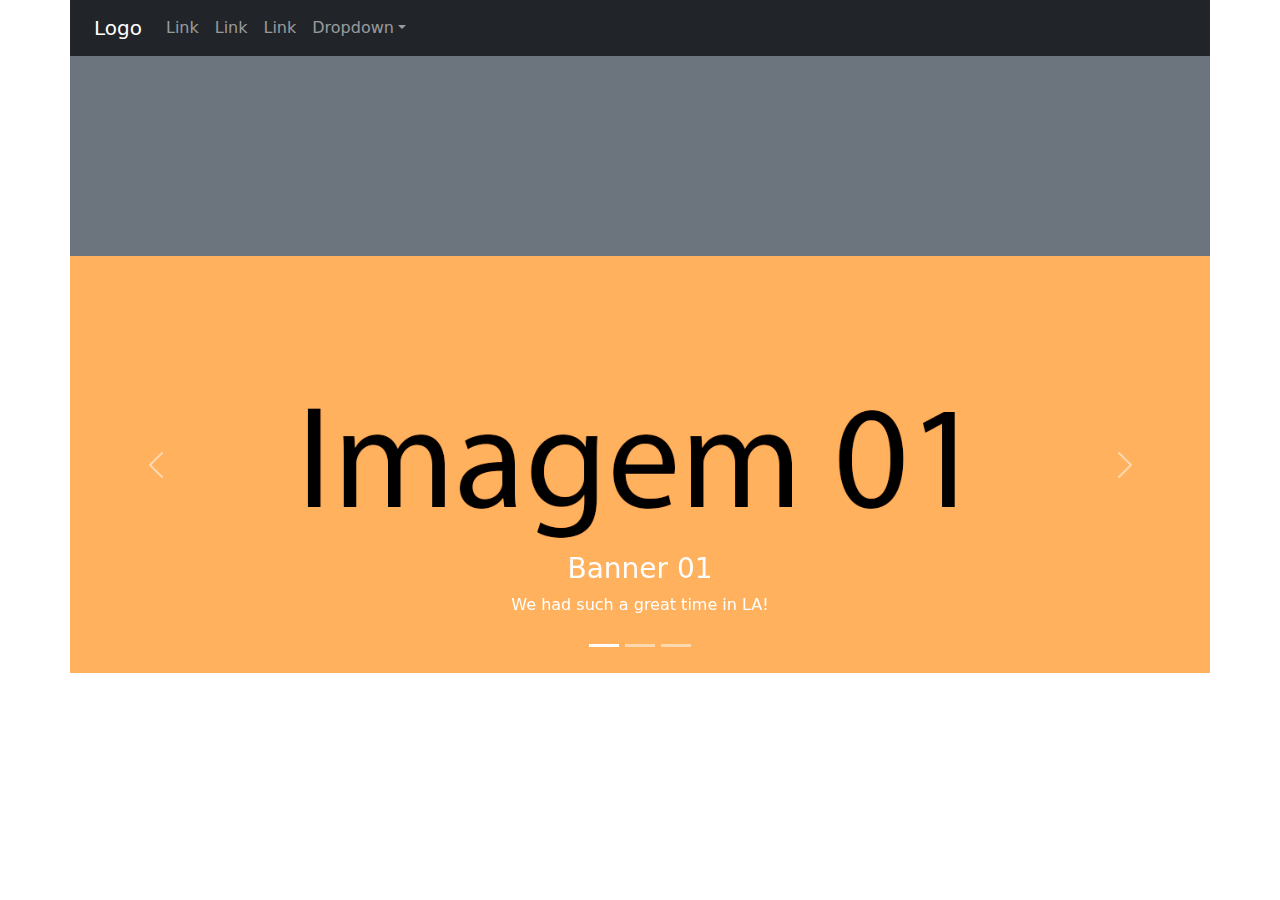
<file: HTML/aula13/index.html>
<!DOCTYPE html>
<html lang="en">
<head>
    <meta charset="UTF-8">
    <meta name="viewport" content="width=device-width, initial-scale=1.0">
    <title>Document</title>
    <link rel="stylesheet" href="estilo.css">
    <link rel="stylesheet" href="css/bootstrap.css">
</head>
<body>

    <div class="container p-0">
        <div class="row">
            <div class="col-12">
                <nav class="navbar navbar-expand-sm bg-dark navbar-dark">
                    <div class="container-fluid">
                      <a class="navbar-brand" href="#">Logo</a>
                      <button class="navbar-toggler" type="button" data-bs-toggle="collapse" data-bs-target="#collapsibleNavbar">
                        <span class="navbar-toggler-icon"></span>
                      </button>
                      <div class="collapse navbar-collapse" id="collapsibleNavbar">
                        <ul class="navbar-nav">
                          <li class="nav-item">
                            <a class="nav-link" href="#">Link</a>
                          </li>
                          <li class="nav-item">
                            <a class="nav-link" href="#">Link</a>
                          </li>
                          <li class="nav-item">
                            <a class="nav-link" href="#">Link</a>
                          </li>  
                          <li class="nav-item dropdown">
                            <a class="nav-link dropdown-toggle" href="#" role="button" data-bs-toggle="dropdown">Dropdown</a>
                            <ul class="dropdown-menu">
                              <li><a class="dropdown-item" href="#">Link</a></li>
                              <li><a class="dropdown-item" href="#">Another link</a></li>
                              <li><a class="dropdown-item" href="#">A third link</a></li>
                            </ul>
                          </li>
                        </ul>
                      </div>
                    </div>
                  </nav>
            </div>
        </div>
    </div>

    <div class="container">
        <div class="row">
            <div class="col-12 bg-secondary" id="topo"></div>
        </div>
    </div>

    <div class="container p-0">
        <!-- Carousel -->
        <div id="demo" class="carousel slide" data-bs-ride="carousel">

            <!-- Indicators/dots -->
            <div class="carousel-indicators">
            <button type="button" data-bs-target="#demo" data-bs-slide-to="0" class="active"></button>
            <button type="button" data-bs-target="#demo" data-bs-slide-to="1"></button>
            <button type="button" data-bs-target="#demo" data-bs-slide-to="2"></button>
            </div>
            
            <!-- The slideshow/carousel -->
            <div class="carousel-inner">
            <div class="carousel-item active">
                <img src="img/banner01.png" alt="Banner 01" class="d-block" style="width:100%">
                <div class="carousel-caption">
                <h3>Banner 01</h3>
                <p>We had such a great time in LA!</p>
                </div>
            </div>
            <div class="carousel-item">
                <img src="img/banner02.png" alt="Banner 02" class="d-block" style="width:100%">
                <div class="carousel-caption">
                <h3>Banner 02</h3>
                <p>Thank you, Chicago!</p>
                </div> 
            </div>
            <div class="carousel-item">
                <img src="img/banner03.png" alt="Banner 03" class="d-block" style="width:100%">
                <div class="carousel-caption">
                <h3>Banner 03</h3>
                <p>We love the Big Apple!</p>
                </div>  
            </div>
            </div>
            
            <!-- Left and right controls/icons -->
            <button class="carousel-control-prev" type="button" data-bs-target="#demo" data-bs-slide="prev">
            <span class="carousel-control-prev-icon"></span>
            </button>
            <button class="carousel-control-next" type="button" data-bs-target="#demo" data-bs-slide="next">
            <span class="carousel-control-next-icon"></span>
            </button>
        </div>
      </div>
    </div>
  </div>
    
    
    <script src="js/bootstrap.js"></script>
</body>
</html>
</file>
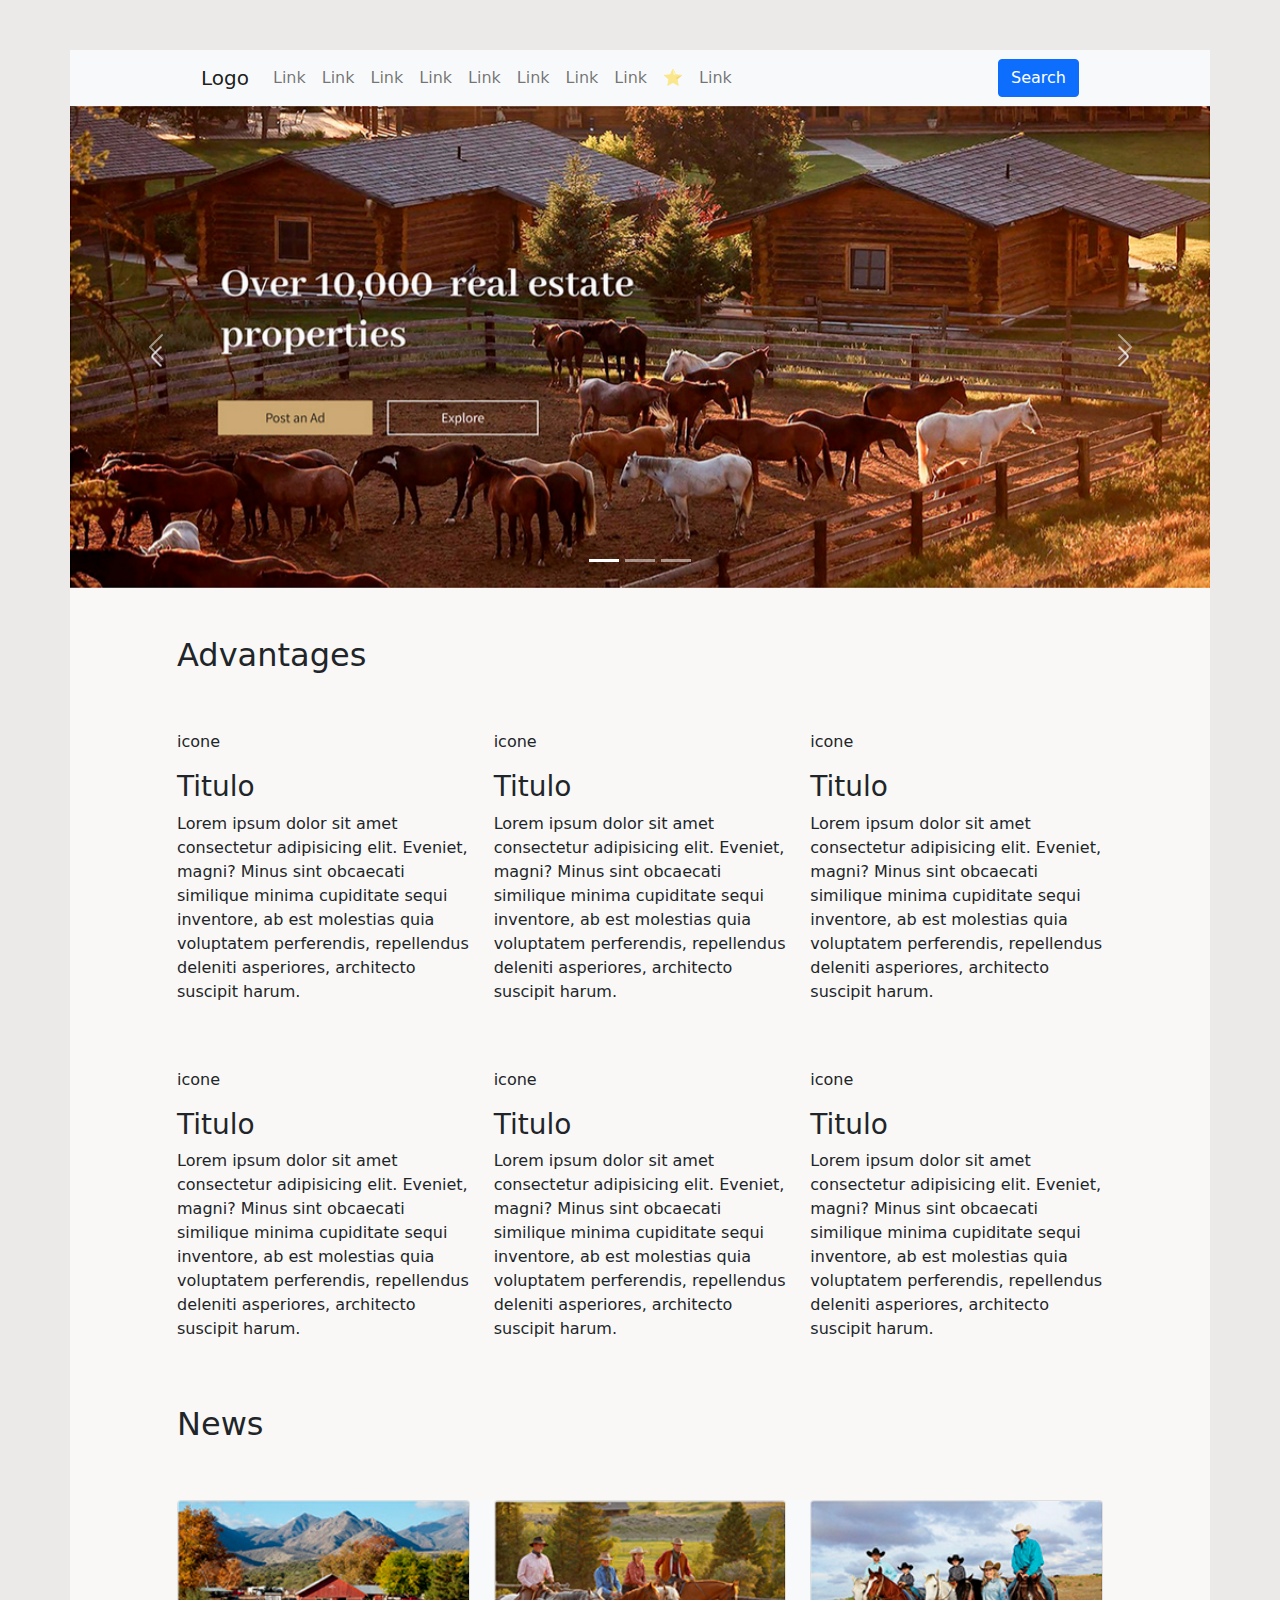
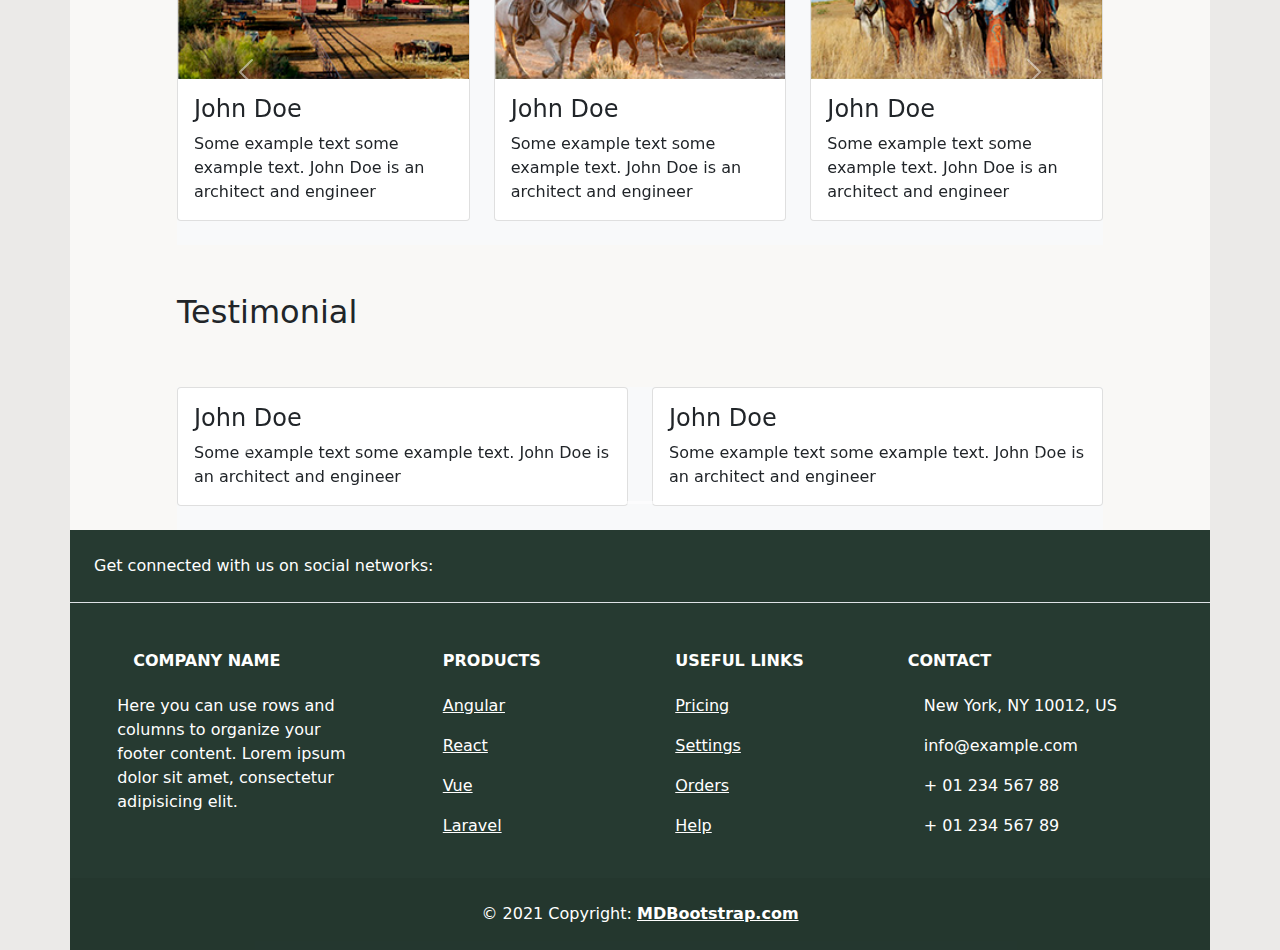
<file: HTML/aula15/index.html>
<!DOCTYPE html>
<html lang="pt-br">

<head>
    <meta charset="UTF-8">
    <meta name="viewport" content="width=device-width, initial-scale=1.0">
    <title>Document</title>
    <link rel="stylesheet" href="css/bootstrap.css">
    <link rel="stylesheet" href="estilo.css">
</head>

<body>

    <div class="container estranha" style="margin-top: 50px;">
        <!-- Menu Início -->
        <div class="row  navbar-light bg-light">
            <div class="col-1 "></div>
            <div class="col-10">

                <nav class="navbar navbar-expand-sm">
                    <div class="container-fluid">
                        <a class="navbar-brand" href="javascript:void(0)">Logo</a>
                        <button class="navbar-toggler" type="button" data-bs-toggle="collapse"
                            data-bs-target="#mynavbar">
                            <span class="navbar-toggler-icon"></span>
                        </button>
                        <div class="collapse navbar-collapse" id="mynavbar">
                            <ul class="navbar-nav me-auto">
                                <li class="nav-item">
                                    <a class="nav-link" href="javascript:void(0)">Link</a>
                                </li>
                                <li class="nav-item">
                                    <a class="nav-link" href="javascript:void(0)">Link</a>
                                </li>
                                <li class="nav-item">
                                    <a class="nav-link" href="javascript:void(0)">Link</a>
                                </li>
                                <li class="nav-item">
                                    <a class="nav-link" href="javascript:void(0)">Link</a>
                                </li>
                                <li class="nav-item">
                                    <a class="nav-link" href="javascript:void(0)">Link</a>
                                </li>
                                <li class="nav-item">
                                    <a class="nav-link" href="javascript:void(0)">Link</a>
                                </li>
                                <li class="nav-item">
                                    <a class="nav-link" href="javascript:void(0)">Link</a>
                                </li>
                                <li class="nav-item">
                                    <a class="nav-link" href="javascript:void(0)">Link</a>
                                </li>
                                <li class="nav-item">
                                    <a class="nav-link" href="javascript:void(0)">&#11088;</a>
                                </li>
                                <li class="nav-item">
                                    <a class="nav-link" href="javascript:void(0)">Link</a>
                                </li>
                            </ul>
                            <form class="d-flex">
                                <button class="btn btn-primary" type="button">Search</button>
                            </form>
                        </div>
                    </div>
                </nav>

            </div>
            <div class="col-1"></div>
        </div>
        <!-- Menu Fim -->
        <!-- Banner Inicio -->
        <div class="row">
            <div class="col-12 p-0">
                <!-- Carousel -->
                <div id="demo" class="carousel slide" data-bs-ride="carousel">

                    <!-- Indicators/dots -->
                    <div class="carousel-indicators">
                        <button type="button" data-bs-target="#demo" data-bs-slide-to="0" class="active"></button>
                        <button type="button" data-bs-target="#demo" data-bs-slide-to="1"></button>
                        <button type="button" data-bs-target="#demo" data-bs-slide-to="2"></button>
                    </div>

                    <!-- The slideshow/carousel -->
                    <div class="carousel-inner">
                        <div class="carousel-item active">
                            <img src="img/Banner1.png" alt="Los Angeles" class="d-block" style="width:100%">
                        </div>
                        <div class="carousel-item">
                            <img src="img/Banner2.png" alt="Chicago" class="d-block" style="width:100%">
                        </div>
                        <div class="carousel-item">
                            <img src="img/Banner3.png" alt="New York" class="d-block" style="width:100%">
                        </div>
                    </div>

                    <!-- Left and right controls/icons -->
                    <button class="carousel-control-prev" type="button" data-bs-target="#demo" data-bs-slide="prev">
                        <span class="carousel-control-prev-icon"></span>
                    </button>
                    <button class="carousel-control-next" type="button" data-bs-target="#demo" data-bs-slide="next">
                        <span class="carousel-control-next-icon"></span>
                    </button>
                </div>
            </div>
        </div>
        <!-- Banner Fim -->
        <!-- Conteúdo Central Inicio -->
        <div class="row pt-5 pb-5">
            <div class="col-1"></div>
            <div class="col-10">
                <h2>Advantages</h2>
            </div>
            <div class="col-1"></div>
        </div>
        <div class="row">
            <div class="col-1"></div>
            <div class="col-10">
                <div class="row mb-5">
                    <div class="col-4">
                        <p>icone</p>
                        <h3>Titulo</h3>
                        <p>Lorem ipsum dolor sit amet consectetur adipisicing elit. Eveniet, magni? Minus sint obcaecati
                            similique minima cupiditate sequi inventore, ab est molestias quia voluptatem perferendis,
                            repellendus deleniti asperiores, architecto suscipit harum.</p>
                    </div>
                    <div class="col-4">
                        <p>icone</p>
                        <h3>Titulo</h3>
                        <p>Lorem ipsum dolor sit amet consectetur adipisicing elit. Eveniet, magni? Minus sint obcaecati
                            similique minima cupiditate sequi inventore, ab est molestias quia voluptatem perferendis,
                            repellendus deleniti asperiores, architecto suscipit harum.</p>
                    </div>
                    <div class="col-4">
                        <p>icone</p>
                        <h3>Titulo</h3>
                        <p>Lorem ipsum dolor sit amet consectetur adipisicing elit. Eveniet, magni? Minus sint obcaecati
                            similique minima cupiditate sequi inventore, ab est molestias quia voluptatem perferendis,
                            repellendus deleniti asperiores, architecto suscipit harum.</p>
                    </div>
                </div>
                <div class="row mb-5">
                    <div class="col-4">
                        <p>icone</p>
                        <h3>Titulo</h3>
                        <p>Lorem ipsum dolor sit amet consectetur adipisicing elit. Eveniet, magni? Minus sint obcaecati
                            similique minima cupiditate sequi inventore, ab est molestias quia voluptatem perferendis,
                            repellendus deleniti asperiores, architecto suscipit harum.</p>
                    </div>
                    <div class="col-4">
                        <p>icone</p>
                        <h3>Titulo</h3>
                        <p>Lorem ipsum dolor sit amet consectetur adipisicing elit. Eveniet, magni? Minus sint obcaecati
                            similique minima cupiditate sequi inventore, ab est molestias quia voluptatem perferendis,
                            repellendus deleniti asperiores, architecto suscipit harum.</p>
                    </div>
                    <div class="col-4">
                        <p>icone</p>
                        <h3>Titulo</h3>
                        <p>Lorem ipsum dolor sit amet consectetur adipisicing elit. Eveniet, magni? Minus sint obcaecati
                            similique minima cupiditate sequi inventore, ab est molestias quia voluptatem perferendis,
                            repellendus deleniti asperiores, architecto suscipit harum.</p>
                    </div>
                </div>
            </div>
            <div class="col-1"></div>
        </div>
        <!-- Conteúdo Central Fim -->

        <!-- Conteúdo News Incio -->
        <div class="row pb-5">
            <div class="col-1"></div>
            <div class="col-10">
                <h2>News</h2>
            </div>
            <div class="col-1"></div>
        </div>
        <div class="row mb-5">
            <div class="col-1"></div>
            <div class="col-10">
                <div class="row">
                    <div class="col-12">
                        <!-- Carousel -->
                        <div id="demoTesti" class="carousel slide" data-bs-ride="carousel">

                            <!-- Indicators/dots -->
                            <div class="carousel-indicators">
                                <button type="button" data-bs-target="#demoTesti" data-bs-slide-to="0"
                                    class="active"></button>
                                <button type="button" data-bs-target="#demoTesti" data-bs-slide-to="1"></button>
                                <button type="button" data-bs-target="#demoTesti" data-bs-slide-to="2"></button>
                            </div>

                            <!-- The slideshow/carousel -->
                            <div class="carousel-inner bg-light">
                                <div class="carousel-item active">
                                    <div class="row">
                                        <div class="col-4">
                                            <div class="card">
                                                <img class="card-img-top" src="img/card1.png" alt="Card image"
                                                    style="width:100%">
                                                <div class="card-body">
                                                    <h4 class="card-title">John Doe</h4>
                                                    <p class="card-text">Some example text some example text. John Doe
                                                        is an architect and engineer</p>

                                                </div>
                                            </div>
                                            <br>
                                        </div>
                                        <div class="col-4">
                                            <div class="card">
                                                <img class="card-img-top" src="img/card2.png" alt="Card image"
                                                    style="width:100%">
                                                <div class="card-body">
                                                    <h4 class="card-title">John Doe</h4>
                                                    <p class="card-text">Some example text some example text. John Doe
                                                        is an architect and engineer</p>

                                                </div>
                                            </div>
                                            <br>
                                        </div>
                                        <div class="col-4">
                                            <div class="card">
                                                <img class="card-img-top" src="img/card3.png" alt="Card image"
                                                    style="width:100%">
                                                <div class="card-body">
                                                    <h4 class="card-title">John Doe</h4>
                                                    <p class="card-text">Some example text some example text. John Doe
                                                        is an architect and engineer</p>

                                                </div>
                                            </div>
                                            <br>
                                        </div>
                                    </div>
                                </div>
                                <div class="carousel-item">
                                    <div class="row">
                                        <div class="col-4">
                                            <div class="card">
                                                <img class="card-img-top" src="img/card1.png" alt="Card image"
                                                    style="width:100%">
                                                <div class="card-body">
                                                    <h4 class="card-title">John Doe</h4>
                                                    <p class="card-text">Some example text some example text. John Doe
                                                        is an architect and engineer</p>

                                                </div>
                                            </div>
                                            <br>
                                        </div>
                                        <div class="col-4">
                                            <div class="card">
                                                <img class="card-img-top" src="img/card2.png" alt="Card image"
                                                    style="width:100%">
                                                <div class="card-body">
                                                    <h4 class="card-title">John Doe</h4>
                                                    <p class="card-text">Some example text some example text. John Doe
                                                        is an architect and engineer</p>

                                                </div>
                                            </div>
                                            <br>
                                        </div>
                                        <div class="col-4">
                                            <div class="card">
                                                <img class="card-img-top" src="img/card3.png" alt="Card image"
                                                    style="width:100%">
                                                <div class="card-body">
                                                    <h4 class="card-title">John Doe</h4>
                                                    <p class="card-text">Some example text some example text. John Doe
                                                        is an architect and engineer</p>

                                                </div>
                                            </div>
                                            <br>
                                        </div>
                                    </div>
                                </div>
                                <div class="carousel-item">
                                    <div class="row">
                                        <div class="col-4">
                                            <div class="card">
                                                <img class="card-img-top" src="img/card1.png" alt="Card image"
                                                    style="width:100%">
                                                <div class="card-body">
                                                    <h4 class="card-title">John Doe</h4>
                                                    <p class="card-text">Some example text some example text. John Doe
                                                        is an architect and engineer</p>

                                                </div>
                                            </div>
                                            <br>
                                        </div>
                                        <div class="col-4">
                                            <div class="card">
                                                <img class="card-img-top" src="img/card2.png" alt="Card image"
                                                    style="width:100%">
                                                <div class="card-body">
                                                    <h4 class="card-title">John Doe</h4>
                                                    <p class="card-text">Some example text some example text. John Doe
                                                        is an architect and engineer</p>

                                                </div>
                                            </div>
                                            <br>
                                        </div>
                                        <div class="col-4">
                                            <div class="card">
                                                <img class="card-img-top" src="img/card3.png" alt="Card image"
                                                    style="width:100%">
                                                <div class="card-body">
                                                    <h4 class="card-title">John Doe</h4>
                                                    <p class="card-text">Some example text some example text. John Doe
                                                        is an architect and engineer</p>

                                                </div>
                                            </div>
                                            <br>
                                        </div>
                                    </div>
                                </div>
                            </div>

                            <!-- Left and right controls/icons -->
                            <button class="carousel-control-prev" type="button" data-bs-target="#demoTesti"
                                data-bs-slide="prev">
                                <span class="carousel-control-prev-icon"></span>
                            </button>
                            <button class="carousel-control-next" type="button" data-bs-target="#demoTesti"
                                data-bs-slide="next">
                                <span class="carousel-control-next-icon"></span>
                            </button>
                        </div>
                    </div>
                </div>
            </div>
            <div class="col-1"></div>
        </div>
        <!-- Conteúdo News Fim -->

        <!-- Conteúdo Testimonial Incio -->
        <div class="row pb-5">
            <div class="col-1"></div>
            <div class="col-10">
                <h2>Testimonial</h2>
            </div>
            <div class="col-1"></div>
        </div>
        <div class="row">
            <div class="col-1"></div>
            <div class="col-10">
                <div class="row">
                    <div class="col-12">
                        <!-- Carousel -->
                        <div id="demoNews" class="carousel slide" data-bs-ride="carousel">

                            <!-- Indicators/dots -->
                            <div class="carousel-indicators">
                                <button type="button" data-bs-target="#demoNews" data-bs-slide-to="0"
                                    class="active"></button>
                                <button type="button" data-bs-target="#demoNews" data-bs-slide-to="1"></button>
                                <button type="button" data-bs-target="#demoNews" data-bs-slide-to="2"></button>
                            </div>

                            <!-- The slideshow/carousel -->
                            <div class="carousel-inner bg-light">
                                <div class="carousel-item active">
                                    <div class="row">
                                        <div class="col-6">
                                            <div class="card">

                                                <div class="card-body">
                                                    <h4 class="card-title">John Doe</h4>
                                                    <p class="card-text">Some example text some example text. John Doe
                                                        is an architect and engineer</p>

                                                </div>
                                            </div>
                                            <br>
                                        </div>
                                        <div class="col-6">
                                            <div class="card">

                                                <div class="card-body">
                                                    <h4 class="card-title">John Doe</h4>
                                                    <p class="card-text">Some example text some example text. John Doe
                                                        is an architect and engineer</p>

                                                </div>
                                            </div>
                                            <br>
                                        </div>

                                    </div>
                                </div>
                                <div class="carousel-item">
                                    <div class="row">
                                        <div class="col-6">
                                            <div class="card">

                                                <div class="card-body">
                                                    <h4 class="card-title">John Doe</h4>
                                                    <p class="card-text">Some example text some example text. John Doe
                                                        is an architect and engineer</p>

                                                </div>
                                            </div>
                                            <br>
                                        </div>
                                        <div class="col-6">
                                            <div class="card">

                                                <div class="card-body">
                                                    <h4 class="card-title">John Doe</h4>
                                                    <p class="card-text">Some example text some example text. John Doe
                                                        is an architect and engineer</p>

                                                </div>
                                            </div>
                                            <br>
                                        </div>

                                    </div>
                                </div>
                                <div class="carousel-item">
                                    <div class="row">

                                        <div class="col-6">
                                            <div class="card">

                                                <div class="card-body">
                                                    <h4 class="card-title">John Doe</h4>
                                                    <p class="card-text">Some example text some example text. John Doe
                                                        is an architect and engineer</p>

                                                </div>
                                            </div>
                                            <br>
                                        </div>
                                        <div class="col-6">
                                            <div class="card">

                                                <div class="card-body">
                                                    <h4 class="card-title">John Doe</h4>
                                                    <p class="card-text">Some example text some example text. John Doe
                                                        is an architect and engineer</p>

                                                </div>
                                            </div>
                                            <br>
                                        </div>
                                    </div>
                                </div>
                            </div>

                            <!-- Left and right controls/icons -->
                            <button class="carousel-control-prev" type="button" data-bs-target="#demoNews"
                                data-bs-slide="prev">
                                <span class="carousel-control-prev-icon"></span>
                            </button>
                            <button class="carousel-control-next" type="button" data-bs-target="#demoNews"
                                data-bs-slide="next">
                                <span class="carousel-control-next-icon"></span>
                            </button>
                        </div>
                    </div>
                </div>
            </div>
            <div class="col-1"></div>
        </div>
        <!-- Conteúdo Testimonial Fim -->


        <div class="row">
            <div class="col-12 p-0">
                <!-- Footer -->
                <footer class="text-center rodape">
                    <!-- Section: Social media -->
                    <section class="d-flex justify-content-center justify-content-lg-between p-4 border-bottom">
                        <!-- Left -->
                        <div class="me-5 d-none d-lg-block">
                            <span>Get connected with us on social networks:</span>
                        </div>
                        <!-- Left -->

                        <!-- Right -->
                        <div>
                            <a href="" class="me-4 text-reset">
                                <i class="fab fa-facebook-f"></i>
                            </a>
                            <a href="" class="me-4 text-reset">
                                <i class="fab fa-twitter"></i>
                            </a>
                            <a href="" class="me-4 text-reset">
                                <i class="fab fa-google"></i>
                            </a>
                            <a href="" class="me-4 text-reset">
                                <i class="fab fa-instagram"></i>
                            </a>
                            <a href="" class="me-4 text-reset">
                                <i class="fab fa-linkedin"></i>
                            </a>
                            <a href="" class="me-4 text-reset">
                                <i class="fab fa-github"></i>
                            </a>
                        </div>
                        <!-- Right -->
                    </section>
                    <!-- Section: Social media -->

                    <!-- Section: Links  -->
                    <section class="">
                        <div class="container text-center text-md-start mt-5">
                            <!-- Grid row -->
                            <div class="row mt-3">
                                <!-- Grid column -->
                                <div class="col-md-3 col-lg-4 col-xl-3 mx-auto mb-4">
                                    <!-- Content -->
                                    <h6 class="text-uppercase fw-bold mb-4">
                                        <i class="fas fa-gem me-3"></i>Company name
                                    </h6>
                                    <p>
                                        Here you can use rows and columns to organize your footer content. Lorem ipsum
                                        dolor sit amet, consectetur adipisicing elit.
                                    </p>
                                </div>
                                <!-- Grid column -->

                                <!-- Grid column -->
                                <div class="col-md-2 col-lg-2 col-xl-2 mx-auto mb-4">
                                    <!-- Links -->
                                    <h6 class="text-uppercase fw-bold mb-4">
                                        Products
                                    </h6>
                                    <p>
                                        <a href="#!" class="text-reset">Angular</a>
                                    </p>
                                    <p>
                                        <a href="#!" class="text-reset">React</a>
                                    </p>
                                    <p>
                                        <a href="#!" class="text-reset">Vue</a>
                                    </p>
                                    <p>
                                        <a href="#!" class="text-reset">Laravel</a>
                                    </p>
                                </div>
                                <!-- Grid column -->

                                <!-- Grid column -->
                                <div class="col-md-3 col-lg-2 col-xl-2 mx-auto mb-4">
                                    <!-- Links -->
                                    <h6 class="text-uppercase fw-bold mb-4">
                                        Useful links
                                    </h6>
                                    <p>
                                        <a href="#!" class="text-reset">Pricing</a>
                                    </p>
                                    <p>
                                        <a href="#!" class="text-reset">Settings</a>
                                    </p>
                                    <p>
                                        <a href="#!" class="text-reset">Orders</a>
                                    </p>
                                    <p>
                                        <a href="#!" class="text-reset">Help</a>
                                    </p>
                                </div>
                                <!-- Grid column -->

                                <!-- Grid column -->
                                <div class="col-md-4 col-lg-3 col-xl-3 mx-auto mb-md-0 mb-4">
                                    <!-- Links -->
                                    <h6 class="text-uppercase fw-bold mb-4">Contact</h6>
                                    <p><i class="fas fa-home me-3"></i> New York, NY 10012, US</p>
                                    <p>
                                        <i class="fas fa-envelope me-3"></i>
                                        info@example.com
                                    </p>
                                    <p><i class="fas fa-phone me-3"></i> + 01 234 567 88</p>
                                    <p><i class="fas fa-print me-3"></i> + 01 234 567 89</p>
                                </div>
                                <!-- Grid column -->
                            </div>
                            <!-- Grid row -->
                        </div>
                    </section>
                    <!-- Section: Links  -->

                    <!-- Copyright -->
                    <div class="text-center p-4" style="background-color: rgba(0, 0, 0, 0.05);">
                        © 2021 Copyright:
                        <a class="text-reset fw-bold" href="https://mdbootstrap.com/">MDBootstrap.com</a>
                    </div>
                    <!-- Copyright -->
                </footer>
                <!-- Footer -->
            </div>
        </div>


    </div>


    <script src="js/bootstrap.js"></script>

</body>

</html>
</file>
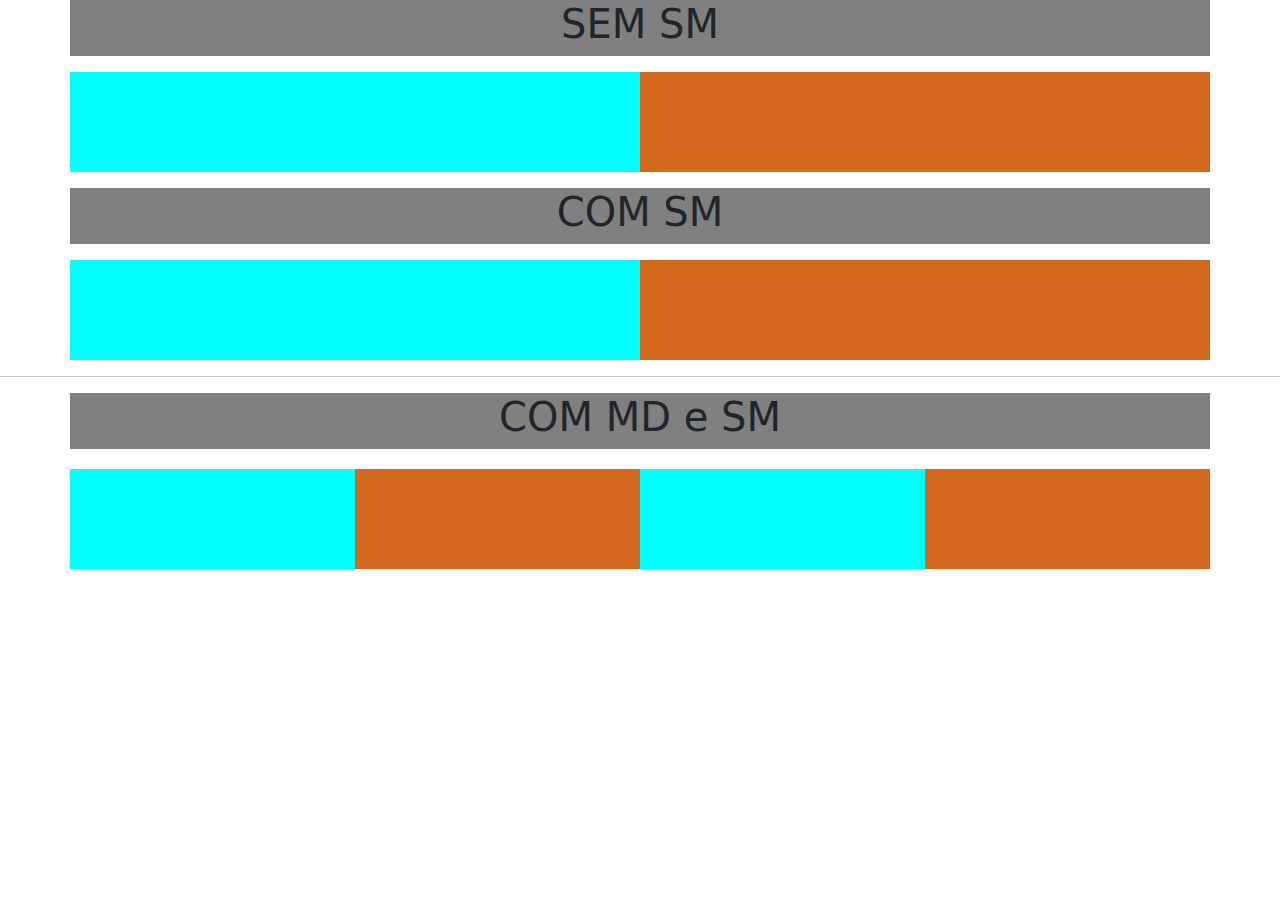
<file: HTML/aula16/index.html>
<!DOCTYPE html>
<html lang="br">
<head>
    <meta charset="UTF-8">
    <meta name="viewport" content="width=device-width, initial-scale=1.0">
    <title>Document</title>
    <link rel="stylesheet" href="css/bootstrap.css">
    <link rel="stylesheet" href="estilo.css">
</head>
<body>
    <div class="container mb-3">
        <div class="row">
            <div class="col-12 divTitulo  text-center"><h1>SEM SM</h1></div>
        </div>
    </div>

    <div class="container mb-3">
        <div class="row">
            <div class="col-6 cor1 tamanhoDivs"></div>
            <div class="col-6 cor2 tamanhoDivs"></div>
        </div>
    </div>
    <div class="container mb-3">
        <div class="row">
            <div class="col-12 divTitulo  text-center"><h1>COM SM</h1></div>
        </div>
    </div>
    <div class="container mb-3">
        <div class="row">
            <div class="col-sm-6 cor1 tamanhoDivs"></div>
            <div class="col-sm-6 cor2 tamanhoDivs"></div>
        </div>
    </div>

    <hr>

    <div class="container mb-3">
        <div class="row">
            <div class="col-12 divTitulo  text-center"><h1>COM MD e SM</h1></div>
        </div>
    </div>
    <div class="container mb-3">
        <div class="row">
            <div class="col-sm-6 col-md-3 cor1 tamanhoDivs mt-1"></div>
            <div class="col-sm-6 col-md-3 cor2 tamanhoDivs mt-1"></div>
            <div class="col-sm-6 col-md-3 cor1 tamanhoDivs mt-1"></div>
            <div class="col-sm-6 col-md-3 cor2 tamanhoDivs mt-1"></div>
        </div>
    </div>
    <script src="js/bootstrap.js"></script>
</body>
</html>
</file>
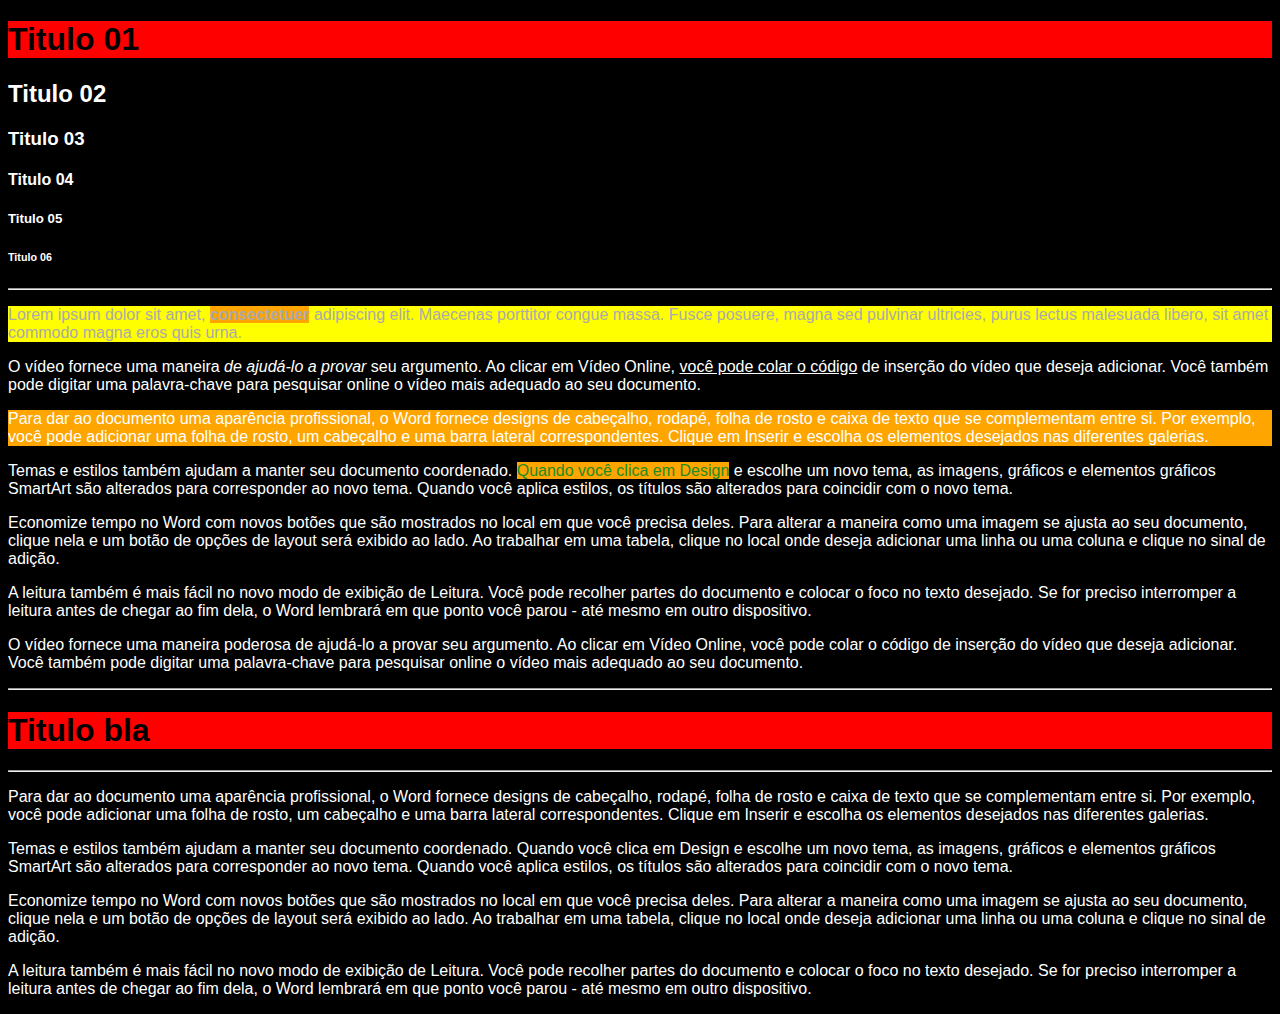
<file: HTML/aula01/pag01.html>
<!DOCTYPE html>
<html lang="en">
<head>
    <meta charset="UTF-8">
    <meta name="viewport" content="width=device-width, initial-scale=1.0">
    <title>Document</title>
    <style>
        body{
            font-family: arial;
            background-color: #000000;
            color: #ffffff;
        }

        h1{
            background-color: red;
            color: black;
        }
        #primeiro{
            background-color: yellow;
            color: #AAAAAA;
        }
        .laranja{
            background-color: orange;
        }
        .verde{
            color: forestgreen;
        }
    </style>
</head>
<body>
    <h1>Titulo 01</h1>
    <h2>Titulo 02</h2>
    <h3>Titulo 03</h3>
    <h4>Titulo 04</h4>
    <h5>Titulo 05</h5>
    <h6>Titulo 06</h6>
    <hr>
    <p id="primeiro">Lorem ipsum dolor sit amet, <b class="laranja">consectetuer</b> adipiscing elit. Maecenas porttitor congue massa. Fusce posuere, magna sed pulvinar ultricies, purus lectus malesuada libero, sit amet commodo magna eros quis urna.</p>
    <p> O vídeo fornece uma maneira <i>de ajudá-lo a provar</i> seu argumento. Ao clicar em Vídeo Online, <u>você pode colar o código</u> de inserção do vídeo que deseja adicionar. Você também pode digitar uma palavra-chave para pesquisar online o vídeo mais adequado ao seu documento. </p>
    <p class="laranja"> Para dar ao documento uma aparência profissional, o Word fornece designs de cabeçalho, rodapé, folha de rosto e caixa de texto que se complementam entre si. Por exemplo, você pode adicionar uma folha de rosto, um cabeçalho e uma barra lateral correspondentes. Clique em Inserir e escolha os elementos desejados nas diferentes galerias. </p>
    <p> Temas e estilos também ajudam a manter seu documento coordenado. <span class="laranja verde">Quando você clica em Design</span> e escolhe um novo tema, as imagens, gráficos e elementos gráficos SmartArt são alterados para corresponder ao novo tema. Quando você aplica estilos, os títulos são alterados para coincidir com o novo tema. </p>
    <p> Economize tempo no Word com novos botões que são mostrados no local em que você precisa deles. Para alterar a maneira como uma imagem se ajusta ao seu documento, clique nela e um botão de opções de layout será exibido ao lado. Ao trabalhar em uma tabela, clique no local onde deseja adicionar uma linha ou uma coluna e clique no sinal de adição. </p>
    <p> A leitura também é mais fácil no novo modo de exibição de Leitura. Você pode recolher partes do documento e colocar o foco no texto desejado. Se for preciso interromper a leitura antes de chegar ao fim dela, o Word lembrará em que ponto você parou - até mesmo em outro dispositivo. </p>
    <p> O vídeo fornece uma maneira poderosa de ajudá-lo a provar seu argumento. Ao clicar em Vídeo Online, você pode colar o código de inserção do vídeo que deseja adicionar. Você também pode digitar uma palavra-chave para pesquisar online o vídeo mais adequado ao seu documento. </p>
    <hr>
    <h1>Titulo bla</h1>
    <hr>
    <p> Para dar ao documento uma aparência profissional, o Word fornece designs de cabeçalho, rodapé, folha de rosto e caixa de texto que se complementam entre si. Por exemplo, você pode adicionar uma folha de rosto, um cabeçalho e uma barra lateral correspondentes. Clique em Inserir e escolha os elementos desejados nas diferentes galerias. </p>
    <p> Temas e estilos também ajudam a manter seu documento coordenado. Quando você clica em Design e escolhe um novo tema, as imagens, gráficos e elementos gráficos SmartArt são alterados para corresponder ao novo tema. Quando você aplica estilos, os títulos são alterados para coincidir com o novo tema. </p>
    <p> Economize tempo no Word com novos botões que são mostrados no local em que você precisa deles. Para alterar a maneira como uma imagem se ajusta ao seu documento, clique nela e um botão de opções de layout será exibido ao lado. Ao trabalhar em uma tabela, clique no local onde deseja adicionar uma linha ou uma coluna e clique no sinal de adição. </p>
    <p> A leitura também é mais fácil no novo modo de exibição de Leitura. Você pode recolher partes do documento e colocar o foco no texto desejado. Se for preciso interromper a leitura antes de chegar ao fim dela, o Word lembrará em que ponto você parou - até mesmo em outro dispositivo. </p>

</body>
</html>
</file>
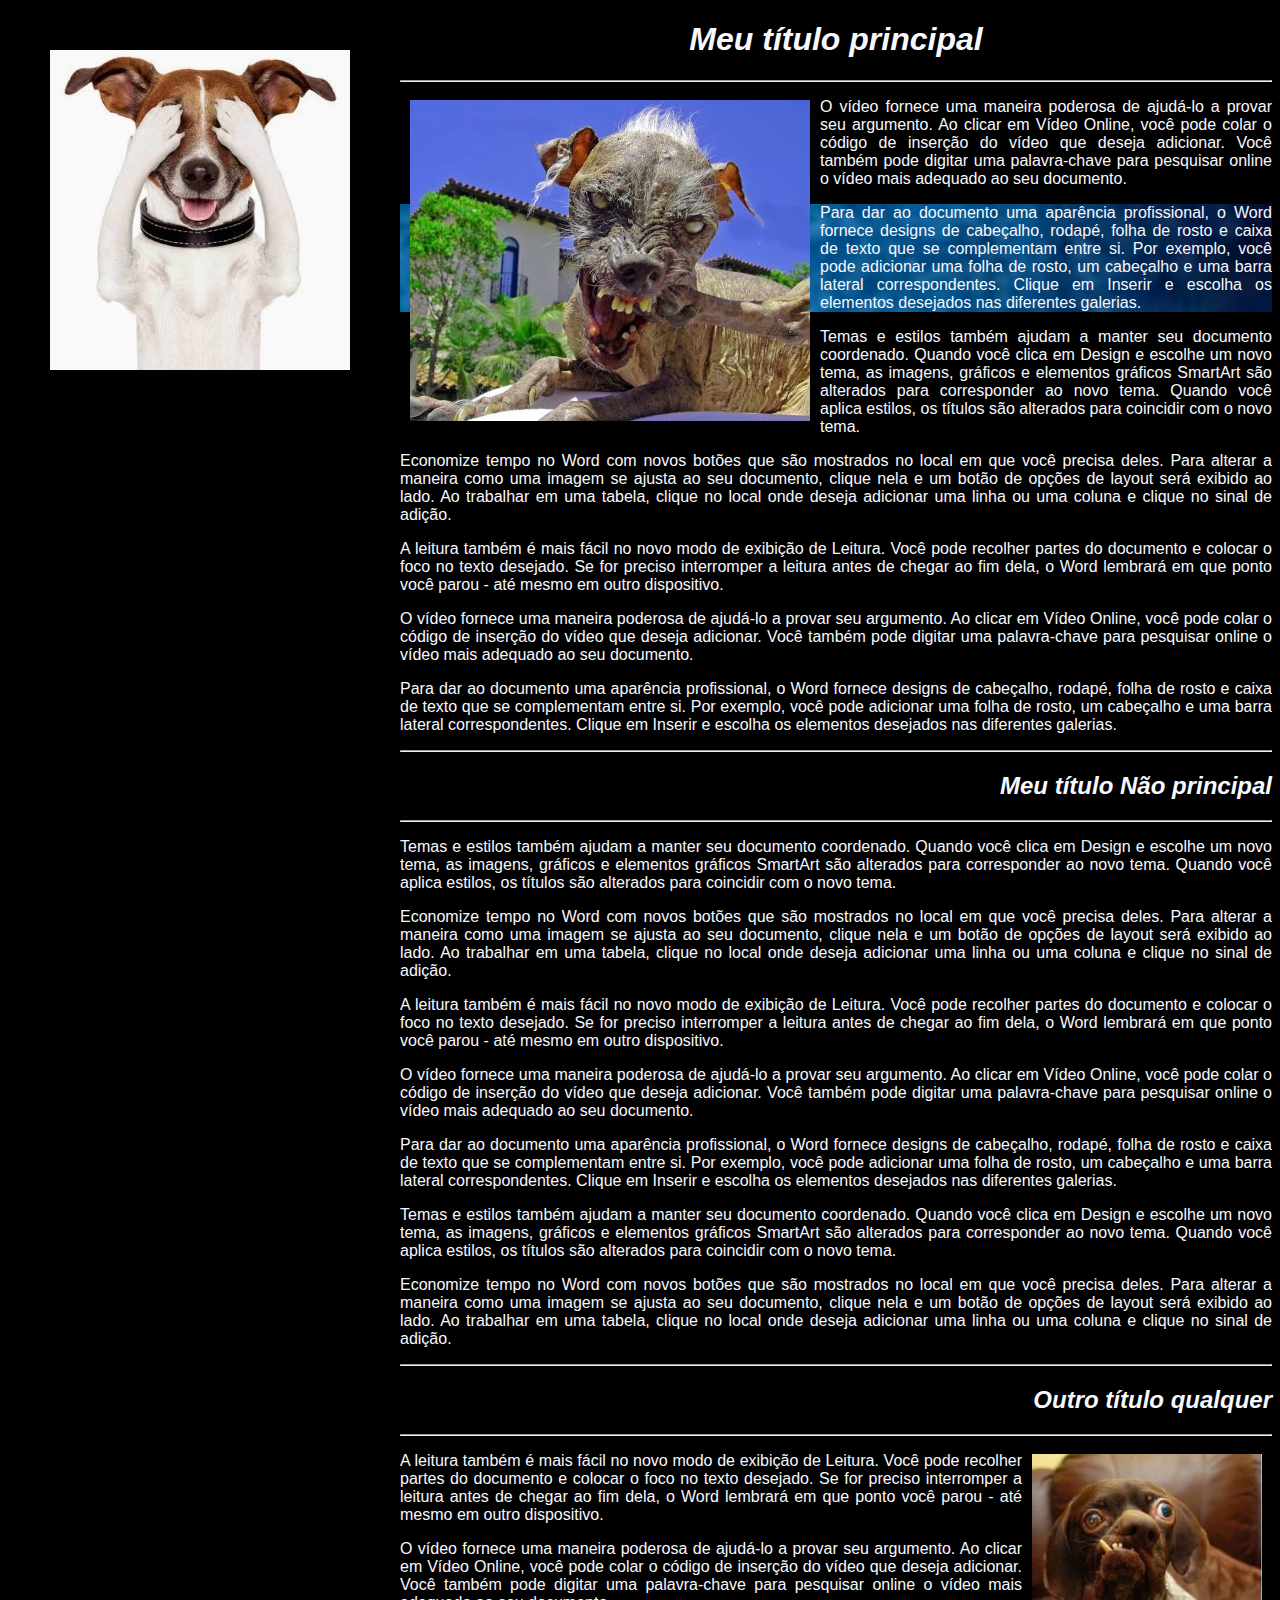
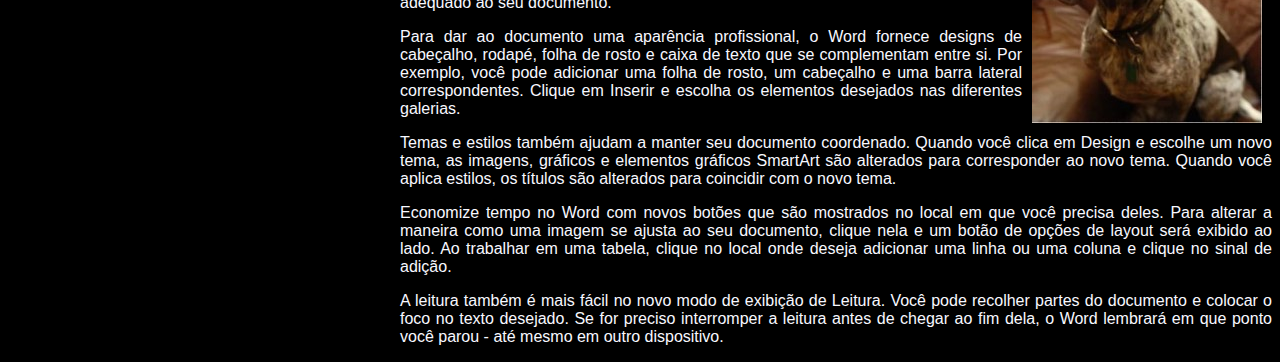
<file: HTML/aula02/pag01.html>
<!DOCTYPE html>
<html lang="en">
<head>
    <meta charset="UTF-8">
    <meta name="viewport" content="width=device-width, initial-scale=1.0">
    <title>Document</title>
    <link rel="stylesheet" href="estilo.css">
</head>
<body>
    <h1><i>Meu título principal</i></h1>
    <hr>
    <img src="img/sam.jpg" alt="totó SAM Bonito" align="left" class="margemImg">
    <p>O vídeo fornece uma maneira poderosa de ajudá-lo a provar seu argumento. Ao clicar em Vídeo Online, você pode colar o código de inserção do vídeo que deseja adicionar. Você também pode digitar uma palavra-chave para pesquisar online o vídeo mais adequado ao seu documento.</p>
    <p class="textura">Para dar ao documento uma aparência profissional, o Word fornece designs de cabeçalho, rodapé, folha de rosto e caixa de texto que se complementam entre si. Por exemplo, você pode adicionar uma folha de rosto, um cabeçalho e uma barra lateral correspondentes. Clique em Inserir e escolha os elementos desejados nas diferentes galerias.</p>
    <p>Temas e estilos também ajudam a manter seu documento coordenado. Quando você clica em Design e escolhe um novo tema, as imagens, gráficos e elementos gráficos SmartArt são alterados para corresponder ao novo tema. Quando você aplica estilos, os títulos são alterados para coincidir com o novo tema.</p>
    <p>Economize tempo no Word com novos botões que são mostrados no local em que você precisa deles. Para alterar a maneira como uma imagem se ajusta ao seu documento, clique nela e um botão de opções de layout será exibido ao lado. Ao trabalhar em uma tabela, clique no local onde deseja adicionar uma linha ou uma coluna e clique no sinal de adição.</p>
    <p>A leitura também é mais fácil no novo modo de exibição de Leitura. Você pode recolher partes do documento e colocar o foco no texto desejado. Se for preciso interromper a leitura antes de chegar ao fim dela, o Word lembrará em que ponto você parou - até mesmo em outro dispositivo.</p>
    <p>O vídeo fornece uma maneira poderosa de ajudá-lo a provar seu argumento. Ao clicar em Vídeo Online, você pode colar o código de inserção do vídeo que deseja adicionar. Você também pode digitar uma palavra-chave para pesquisar online o vídeo mais adequado ao seu documento.</p>
    <p>Para dar ao documento uma aparência profissional, o Word fornece designs de cabeçalho, rodapé, folha de rosto e caixa de texto que se complementam entre si. Por exemplo, você pode adicionar uma folha de rosto, um cabeçalho e uma barra lateral correspondentes. Clique em Inserir e escolha os elementos desejados nas diferentes galerias.</p>
    <hr>
    <h2><i>Meu título Não principal</i></h2>
    <hr>
    <p>Temas e estilos também ajudam a manter seu documento coordenado. Quando você clica em Design e escolhe um novo tema, as imagens, gráficos e elementos gráficos SmartArt são alterados para corresponder ao novo tema. Quando você aplica estilos, os títulos são alterados para coincidir com o novo tema.</p>
    <p>Economize tempo no Word com novos botões que são mostrados no local em que você precisa deles. Para alterar a maneira como uma imagem se ajusta ao seu documento, clique nela e um botão de opções de layout será exibido ao lado. Ao trabalhar em uma tabela, clique no local onde deseja adicionar uma linha ou uma coluna e clique no sinal de adição.</p>
    <p>A leitura também é mais fácil no novo modo de exibição de Leitura. Você pode recolher partes do documento e colocar o foco no texto desejado. Se for preciso interromper a leitura antes de chegar ao fim dela, o Word lembrará em que ponto você parou - até mesmo em outro dispositivo.</p>
    <p>O vídeo fornece uma maneira poderosa de ajudá-lo a provar seu argumento. Ao clicar em Vídeo Online, você pode colar o código de inserção do vídeo que deseja adicionar. Você também pode digitar uma palavra-chave para pesquisar online o vídeo mais adequado ao seu documento.</p>
    <p>Para dar ao documento uma aparência profissional, o Word fornece designs de cabeçalho, rodapé, folha de rosto e caixa de texto que se complementam entre si. Por exemplo, você pode adicionar uma folha de rosto, um cabeçalho e uma barra lateral correspondentes. Clique em Inserir e escolha os elementos desejados nas diferentes galerias.</p>
    <p>Temas e estilos também ajudam a manter seu documento coordenado. Quando você clica em Design e escolhe um novo tema, as imagens, gráficos e elementos gráficos SmartArt são alterados para corresponder ao novo tema. Quando você aplica estilos, os títulos são alterados para coincidir com o novo tema.</p>
    <p>Economize tempo no Word com novos botões que são mostrados no local em que você precisa deles. Para alterar a maneira como uma imagem se ajusta ao seu documento, clique nela e um botão de opções de layout será exibido ao lado. Ao trabalhar em uma tabela, clique no local onde deseja adicionar uma linha ou uma coluna e clique no sinal de adição.</p>
    <hr>
    <h2><i>Outro título qualquer</i></h2>
    <hr>
    <img src="img/Ug.jpg" alt="Outro Cachorro" align="right" class="margemImg">
    <p>A leitura também é mais fácil no novo modo de exibição de Leitura. Você pode recolher partes do documento e colocar o foco no texto desejado. Se for preciso interromper a leitura antes de chegar ao fim dela, o Word lembrará em que ponto você parou - até mesmo em outro dispositivo.</p>
    <p>O vídeo fornece uma maneira poderosa de ajudá-lo a provar seu argumento. Ao clicar em Vídeo Online, você pode colar o código de inserção do vídeo que deseja adicionar. Você também pode digitar uma palavra-chave para pesquisar online o vídeo mais adequado ao seu documento.</p>
    <p>Para dar ao documento uma aparência profissional, o Word fornece designs de cabeçalho, rodapé, folha de rosto e caixa de texto que se complementam entre si. Por exemplo, você pode adicionar uma folha de rosto, um cabeçalho e uma barra lateral correspondentes. Clique em Inserir e escolha os elementos desejados nas diferentes galerias.</p>
    <p>Temas e estilos também ajudam a manter seu documento coordenado. Quando você clica em Design e escolhe um novo tema, as imagens, gráficos e elementos gráficos SmartArt são alterados para corresponder ao novo tema. Quando você aplica estilos, os títulos são alterados para coincidir com o novo tema.</p>
    <p>Economize tempo no Word com novos botões que são mostrados no local em que você precisa deles. Para alterar a maneira como uma imagem se ajusta ao seu documento, clique nela e um botão de opções de layout será exibido ao lado. Ao trabalhar em uma tabela, clique no local onde deseja adicionar uma linha ou uma coluna e clique no sinal de adição.</p>
    <p>A leitura também é mais fácil no novo modo de exibição de Leitura. Você pode recolher partes do documento e colocar o foco no texto desejado. Se for preciso interromper a leitura antes de chegar ao fim dela, o Word lembrará em que ponto você parou - até mesmo em outro dispositivo.</p>

</body>
</html>
</file>
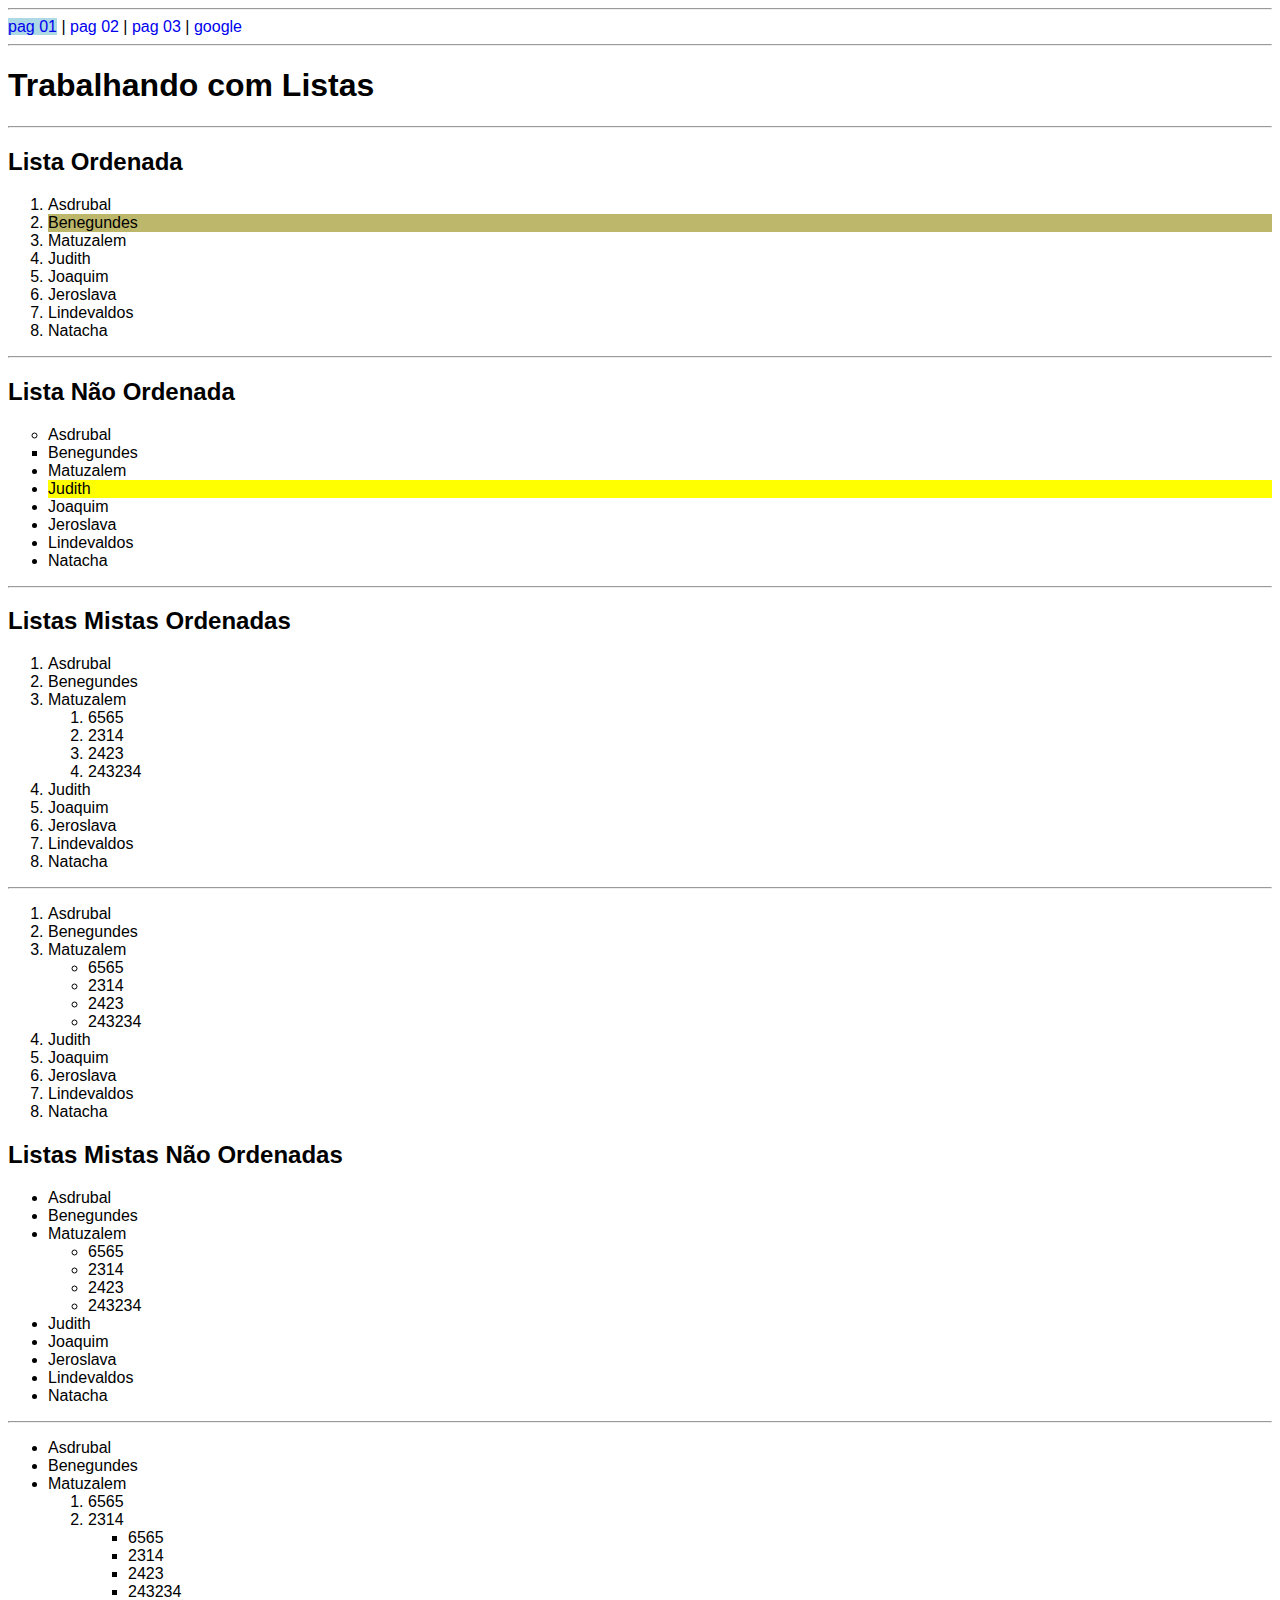
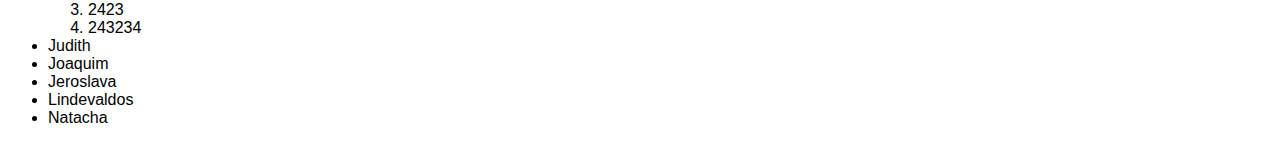
<file: HTML/aula03/pag01.html>
<!DOCTYPE html>
<html lang="en">
<head>
    <meta charset="UTF-8">
    <meta name="viewport" content="width=device-width, initial-scale=1.0">
    <title>Document</title>
    <link rel="stylesheet" href="estilo.css">
</head>
<body>
<hr>
<a href="pag01.html" class="ativo">pag 01</a> | 
<a href="pag02.html">pag 02</a> | 
<a href="pag03.html">pag 03</a> | 
<a href="http://www.google.com.br" target="_blank">google</a>
<hr>

    <h1>Trabalhando com Listas</h1>
    <hr>
    <h2>Lista Ordenada</h2>
    <ol>
        <li>Asdrubal</li>
        <li class="amarelo">Benegundes</li>
        <li>Matuzalem</li>
        <li>Judith</li>
        <li>Joaquim</li>
        <li>Jeroslava</li>
        <li>Lindevaldos</li>
        <li>Natacha</li>
    </ol>
    <hr>
    <h2>Lista Não Ordenada</h2>
    <ul>
        <li class="est01">Asdrubal</li>
        <li class="est02">Benegundes</li>
        <li>Matuzalem</li>
        <li class="amarelo">Judith</li>
        <li>Joaquim</li>
        <li>Jeroslava</li>
        <li>Lindevaldos</li>
        <li>Natacha</li>
    </ul>
    <hr>
    <h2>Listas Mistas Ordenadas</h2>
    <ol>
        <li>Asdrubal</li>
        <li>Benegundes</li>
        <li>Matuzalem</li>
        <ol>
            <li>6565</li>
            <li>2314</li>
            <li>2423</li>
            <li>243234</li>
        </ol>
        <li>Judith</li>
        <li>Joaquim</li>
        <li>Jeroslava</li>
        <li>Lindevaldos</li>
        <li>Natacha</li>
    </ol>
    <hr>
    <ol>
        <li>Asdrubal</li>
        <li>Benegundes</li>
        <li>Matuzalem</li>
        <ul>
            <li>6565</li>
            <li>2314</li>
            <li>2423</li>
            <li>243234</li>
        </ul>
        <li>Judith</li>
        <li>Joaquim</li>
        <li>Jeroslava</li>
        <li>Lindevaldos</li>
        <li>Natacha</li>
    </ol>
    <h2>Listas Mistas Não Ordenadas</h2>
    <ul>
        <li>Asdrubal</li>
        <li>Benegundes</li>
        <li>Matuzalem</li>
        <ul>
            <li>6565</li>
            <li>2314</li>
            <li>2423</li>
            <li>243234</li>
        </ul>
        <li>Judith</li>
        <li>Joaquim</li>
        <li>Jeroslava</li>
        <li>Lindevaldos</li>
        <li>Natacha</li>
    </ul>
    <hr>
    <ul>
        <li>Asdrubal</li>
        <li>Benegundes</li>
        <li>Matuzalem</li>
        <ol>
            <li>6565</li>
            <li>2314</li>
            <ul>
                <li>6565</li>
                <li>2314</li>
                <li>2423</li>
                <li>243234</li>
            </ul>
            <li>2423</li>
            <li>243234</li>
        </ol>
        <li>Judith</li>
        <li>Joaquim</li>
        <li>Jeroslava</li>
        <li>Lindevaldos</li>
        <li>Natacha</li>
    </ul>
</body>
</html>
</file>
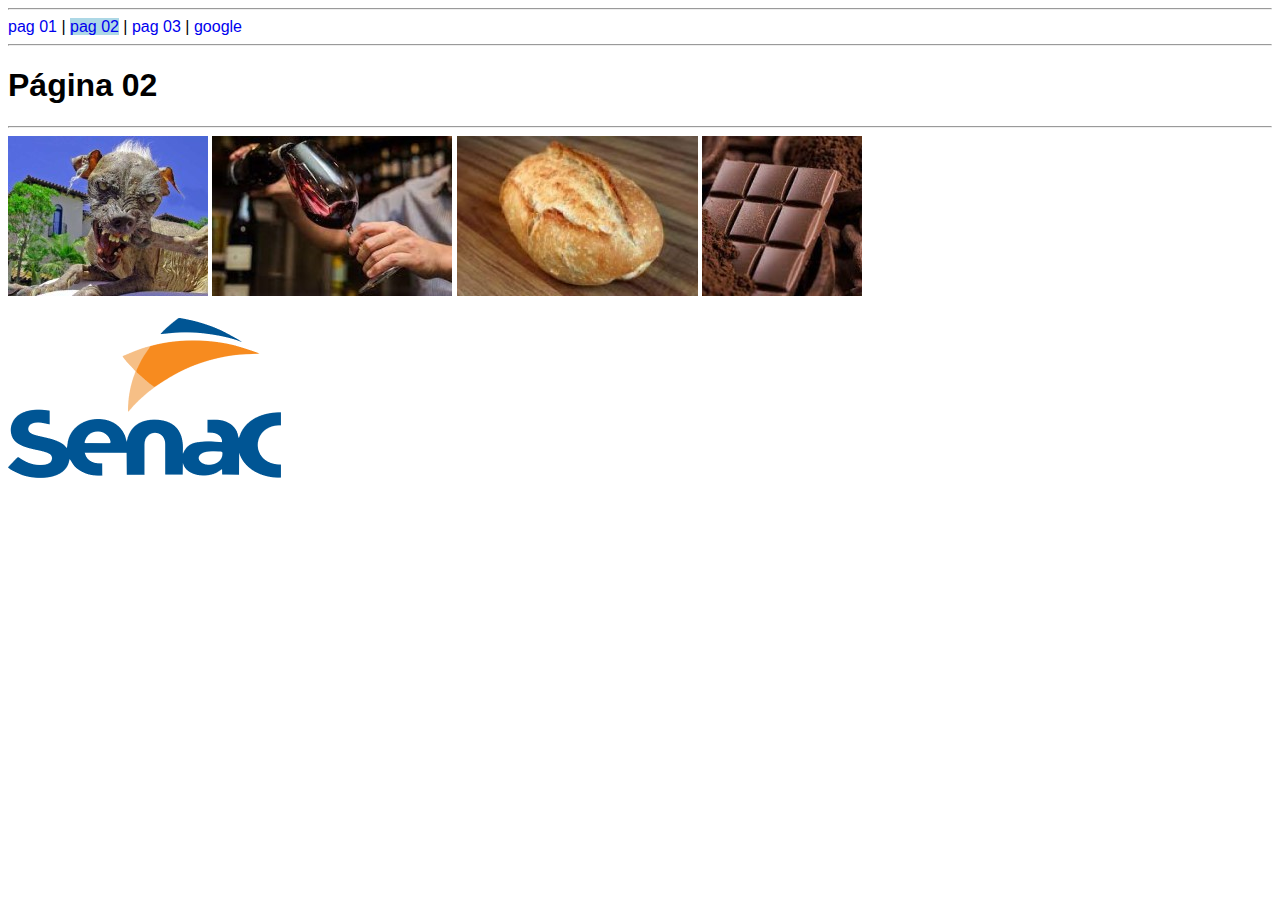
<file: HTML/aula03/pag02.html>
<!DOCTYPE html>
<html lang="en">
<head>
    <meta charset="UTF-8">
    <meta name="viewport" content="width=device-width, initial-scale=1.0">
    <title>Document</title>
    <link rel="stylesheet" href="estilo.css">
</head>
<body>
    <hr>
    <a href="pag01.html">pag 01</a> | 
    <a href="pag02.html" class="ativo">pag 02</a> | 
    <a href="pag03.html">pag 03</a> | 
    <a href="http://www.google.com.br" target="_blank">google</a>
    <hr>
    <h1>Página 02</h1>
    <hr>
    <a href="img/sam.jpg" target="_blank"><img src="img/tb_sam.jpg" alt=""></a>
    <a href="img/vinho.jpg" target="_blank"><img src="img/tb_vinho.jpg" alt=""></a>
    <a href="img/pao.jpg" target="_blank"><img src="img/tb_pao.jpg" alt=""></a>
    <a href="img/chocolate.jpg" target="_blank"><img src="img/tb_chocolate.jpg" alt=""></a>
    <br><br>
    <a href="http://sp.senac.br" target="_blank"><img src="img/tb_Senac_logo.svg.png" alt=""></a>
    
</body>
</html>
</file>
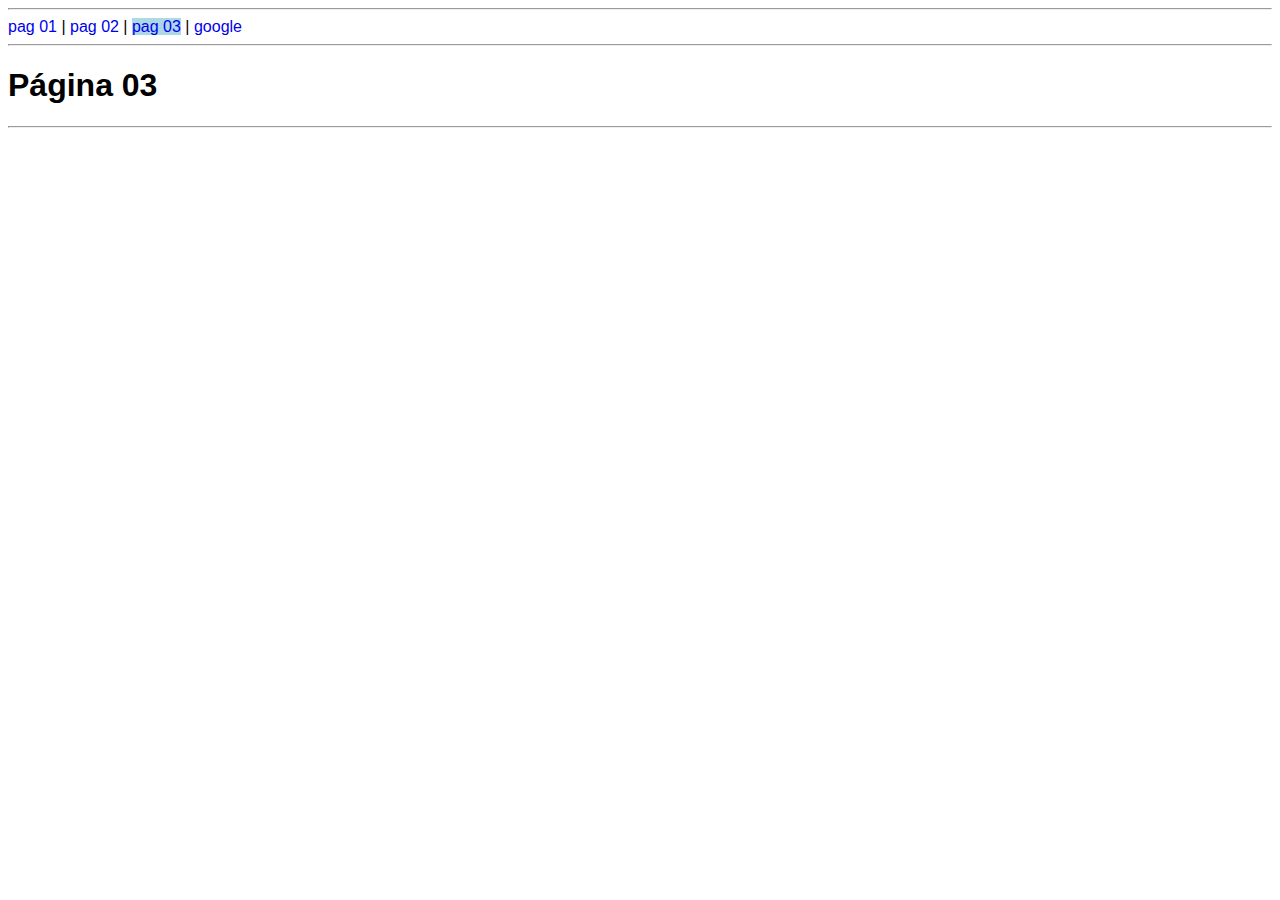
<file: HTML/aula03/pag03.html>
<!DOCTYPE html>
<html lang="en">
<head>
    <meta charset="UTF-8">
    <meta name="viewport" content="width=device-width, initial-scale=1.0">
    <title>Document</title>
    <link rel="stylesheet" href="estilo.css">
</head>
<body>
    <hr>
    <a href="pag01.html">pag 01</a> | 
    <a href="pag02.html">pag 02</a> | 
    <a href="pag03.html" class="ativo">pag 03</a> | 
    <a href="http://www.google.com.br" target="_blank">google</a>
    <hr>
    <h1>Página 03</h1>
    <hr>
</body>
</html>
</file>
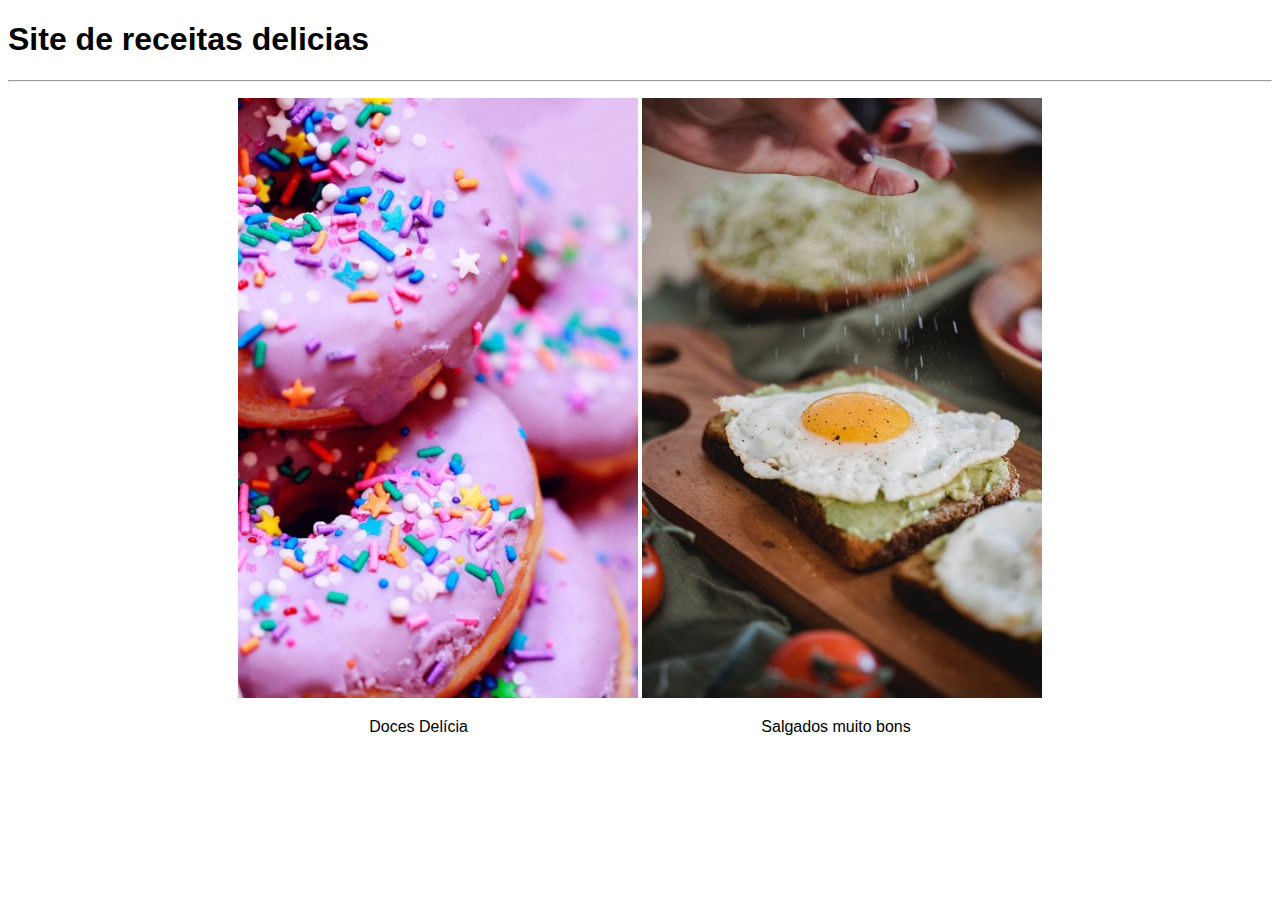
<file: HTML/aula05/pag01.html>
<!DOCTYPE html>
<html lang="en">
<head>
    <meta charset="UTF-8">
    <meta name="viewport" content="width=device-width, initial-scale=1.0">
    <title>Document</title>
    <link rel="stylesheet" href="estilo.css">
</head>
<body>
    <h1>Site de receitas delicias</h1>
    <hr>
    <p class="centro">
        <img src="img/doce.jpg" alt="">
        <img src="img/salgado.jpg" alt="">
    </p>
    <p class="centro">
        Doces Delícia
        &nbsp;&nbsp;&nbsp;&nbsp;&nbsp;&nbsp;&nbsp;&nbsp;&nbsp;&nbsp;&nbsp;&nbsp;&nbsp;&nbsp;&nbsp;&nbsp;
        &nbsp;&nbsp;&nbsp;&nbsp;&nbsp;&nbsp;&nbsp;&nbsp;&nbsp;&nbsp;&nbsp;&nbsp;&nbsp;&nbsp;&nbsp;&nbsp;
        &nbsp;&nbsp;&nbsp;&nbsp;&nbsp;&nbsp;&nbsp;&nbsp;&nbsp;&nbsp;&nbsp;&nbsp;&nbsp;&nbsp;&nbsp;&nbsp;
        &nbsp;&nbsp;&nbsp;&nbsp;&nbsp;&nbsp;&nbsp;&nbsp;&nbsp;&nbsp;&nbsp;&nbsp;&nbsp;
       
        Salgados muito bons
    </p>
</body>
</html>
</file>
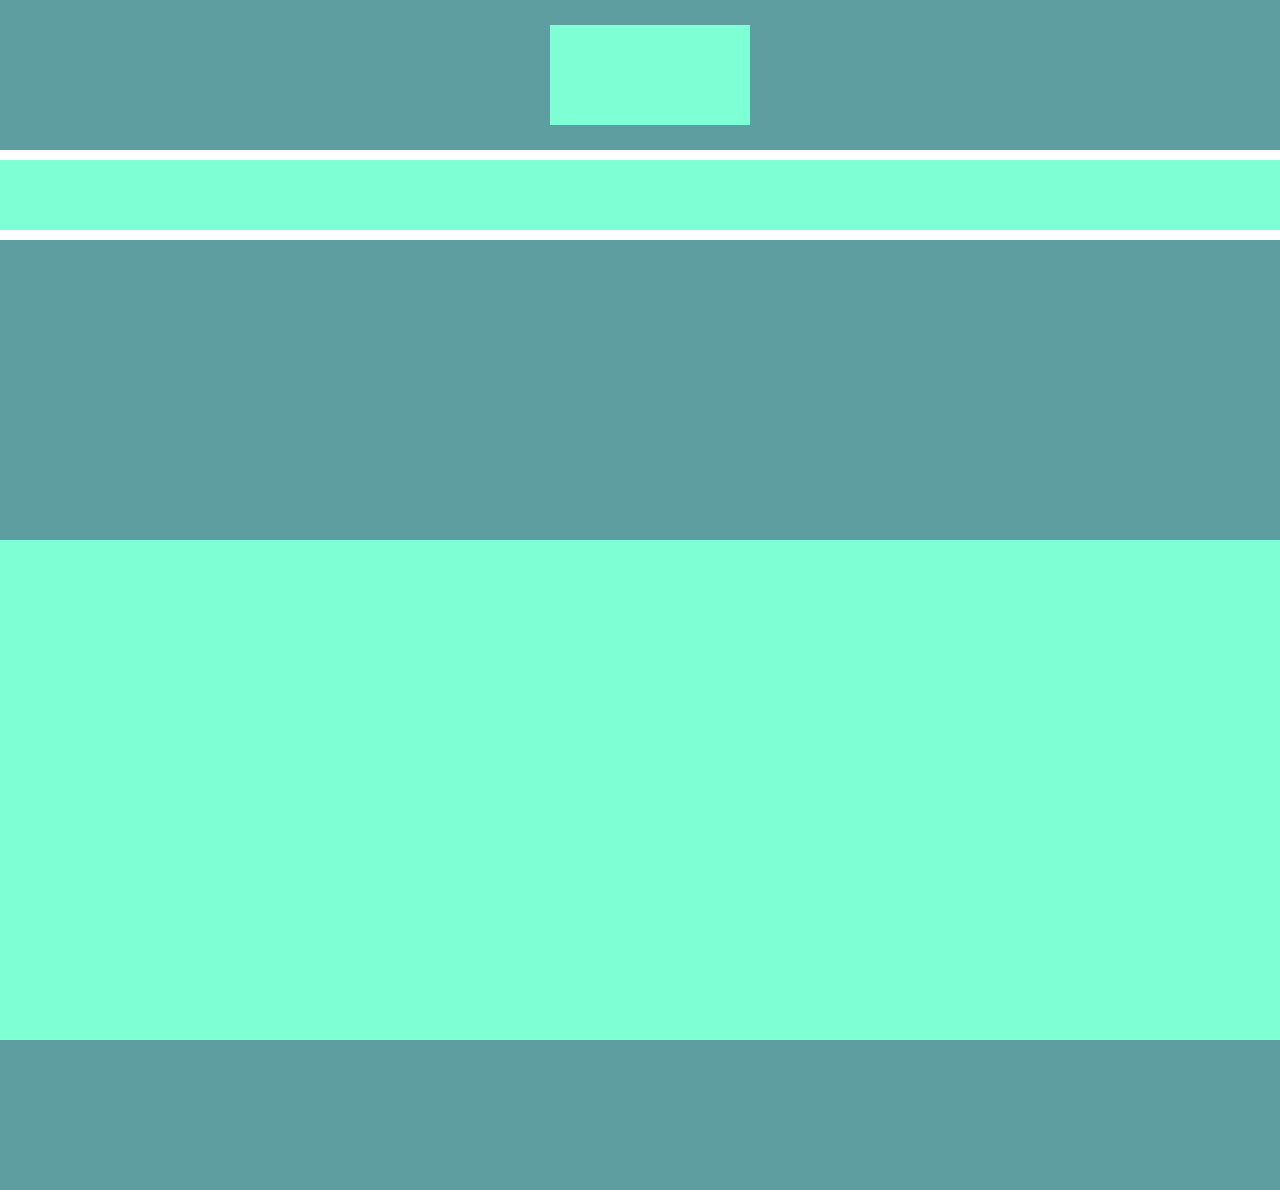
<file: HTML/aula05/pagDiv.html>
<!DOCTYPE html>
<html lang="pt-br">
<head>
    <meta charset="UTF-8">
    <meta name="viewport" content="width=device-width, initial-scale=1.0">
    <title>## Trabalhando com DIVs ##</title>
    <link rel="stylesheet" href="estiloDiv.css">
</head>
<body>
    <div id="topo">
        <div id="logo"></div>
    </div>
    <div id="menu"></div>
    <div id="banner"></div>
    <div id="cont"></div>
    <div id="rodape"></div>
</body>
</html>
</file>
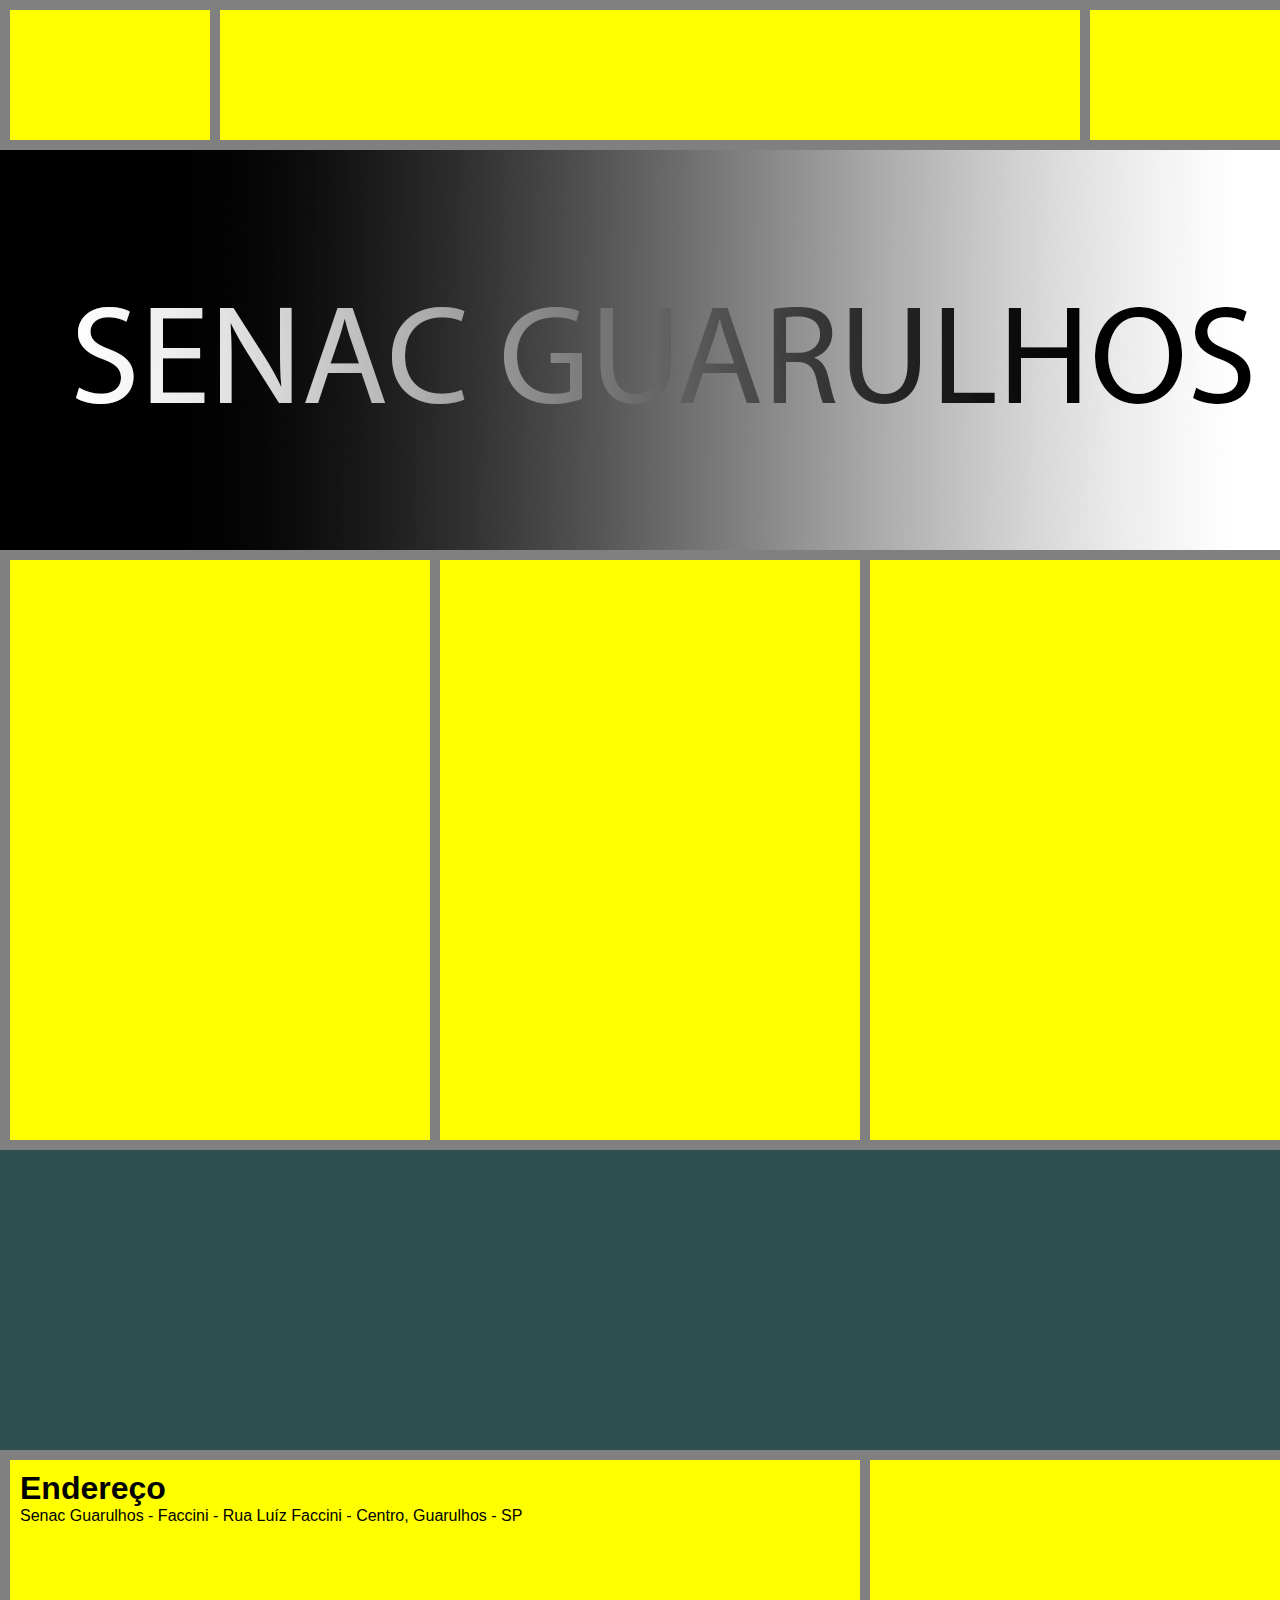
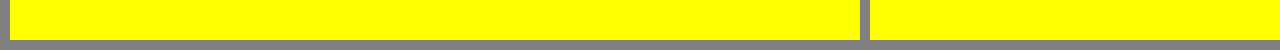
<file: HTML/aula06/pag01.html>
<!DOCTYPE html>
<html lang="pt-br">
<head>
    <meta charset="UTF-8">
    <meta name="viewport" content="width=device-width, initial-scale=1.0">
    <title>Document</title>
    <link rel="stylesheet" href="estilo.css">
</head>
<body>
    <div id="total">
        <div id="topo">
            <div id="logo" class="margemE"></div>
            <div id="menu" class="margemE"></div>
            <div id="redessociais" class="margemE"></div>
        </div>
        <div id="banner">
            <img src="img/bannerPorco.png" alt="">
        </div>
        <div id="conteudo">
            <div class="subCont margemE"></div>
            <div class="subCont margemE"></div>
            <div class="subCont margemE"></div>
        </div>
        <div id="mapa">
            <iframe src="https://www.google.com/maps/embed?pb=!1m18!1m12!1m3!1d3659.7742364561823!2d-46.53109671797008!3d-23.46860670367355!2m3!1f0!2f0!3f0!3m2!1i1024!2i768!4f13.1!3m3!1m2!1s0x94cef559cf4ee709%3A0x1717e03b607d1685!2sSenac%20Guarulhos%20-%20Faccini!5e0!3m2!1spt-BR!2sbr!4v1701453246511!5m2!1spt-BR!2sbr" width="100%" height="300" style="border:0;" allowfullscreen="" loading="lazy" referrerpolicy="no-referrer-when-downgrade"></iframe>
        </div>
        <div id="rodape">
            <div id="endereco" class="margemE">
                <h1>Endereço</h1>
                <p>Senac Guarulhos - Faccini - Rua Luíz Faccini - Centro, Guarulhos - SP</p>
            </div>
            <div id="redesocialR" class="margemE"></div>
        </div>
    </div>
</body>
</html>
</file>
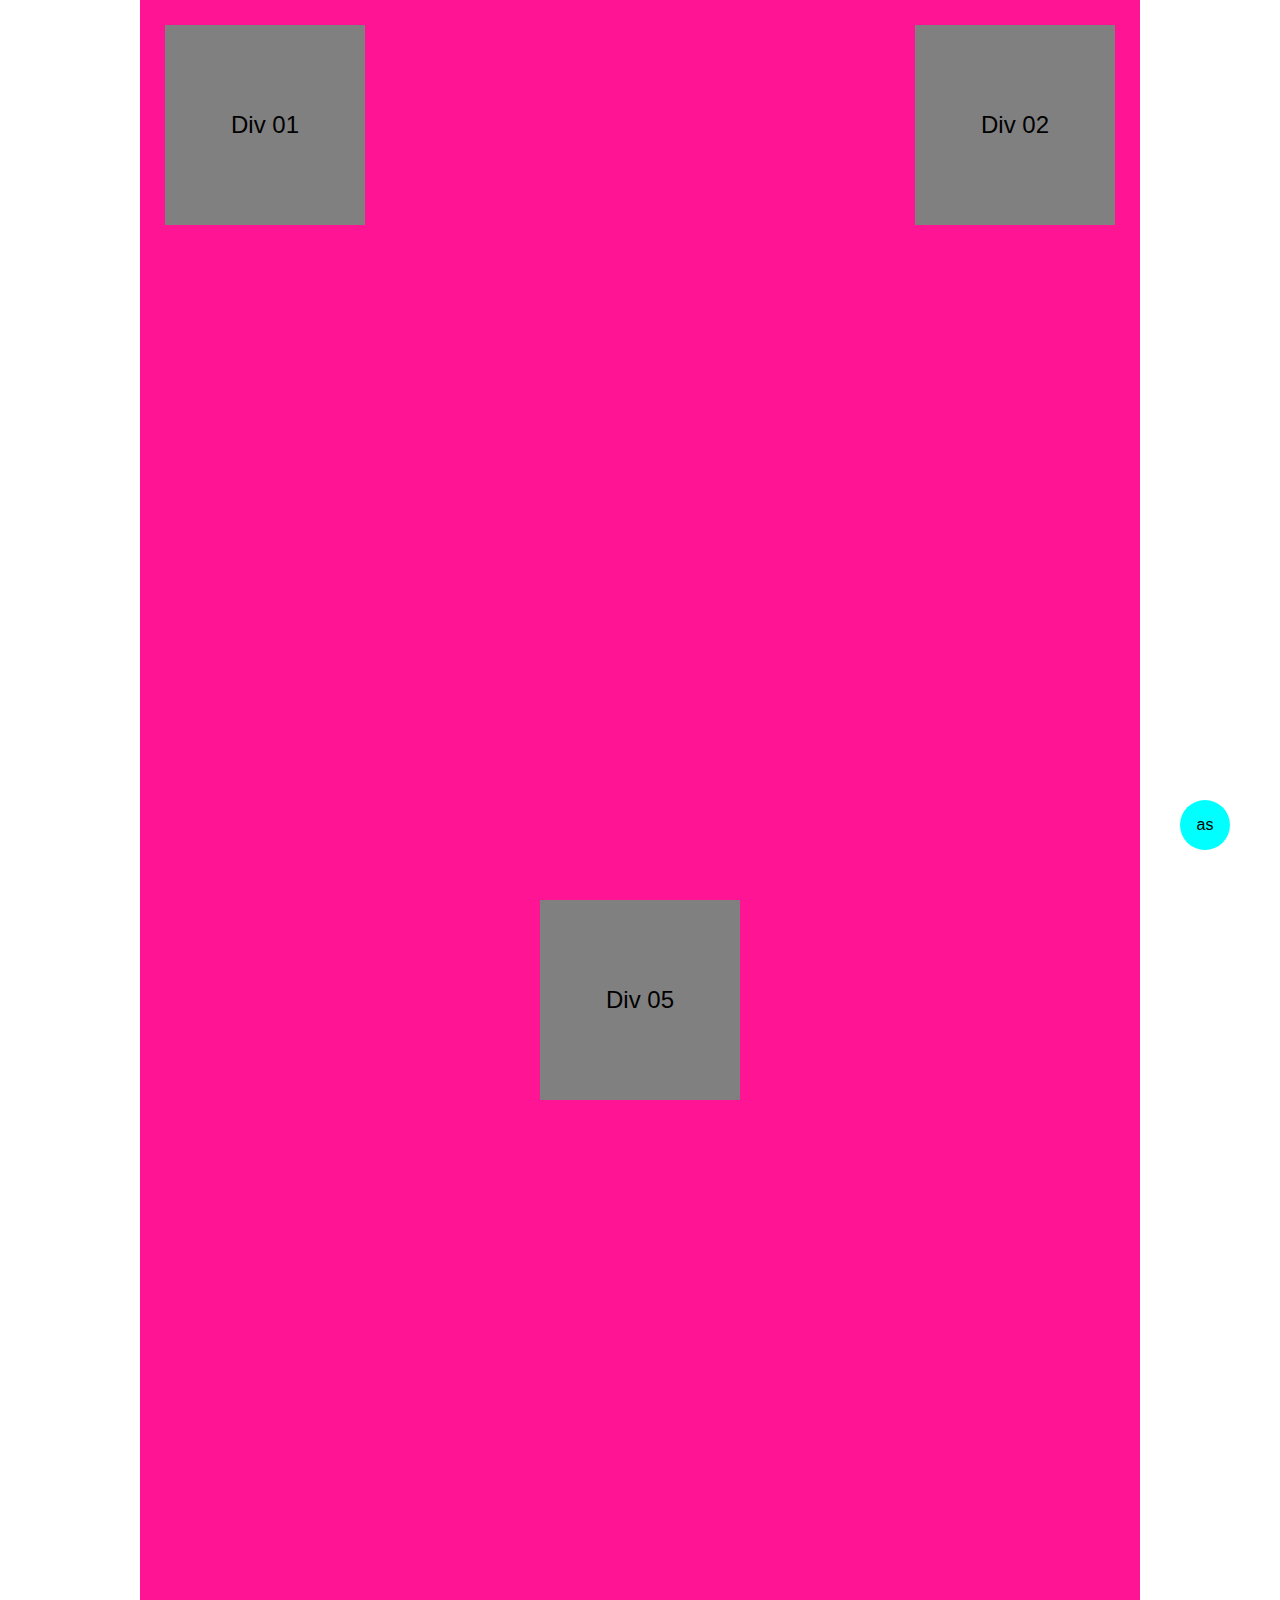
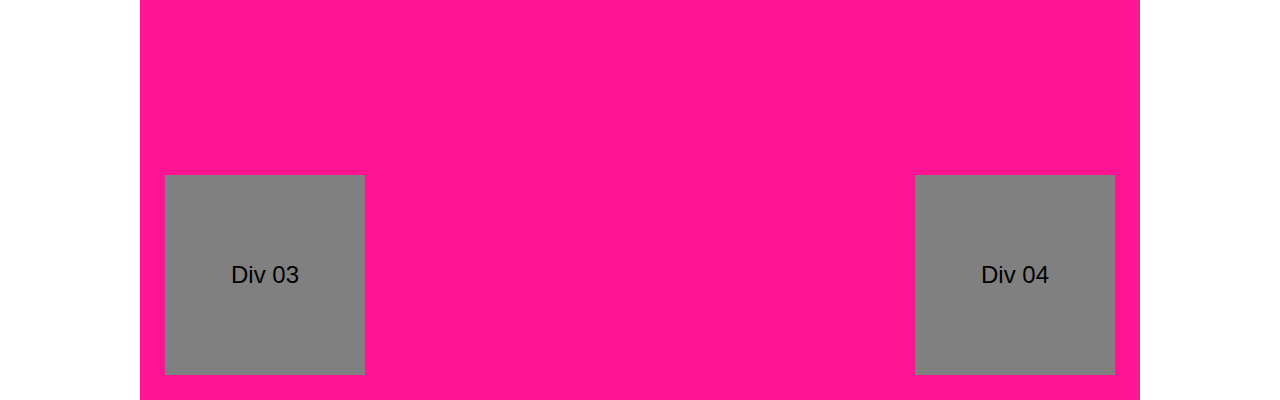
<file: HTML/aula11/pag01.html>
<!DOCTYPE html>
<html lang="en">
<head>
    <meta charset="UTF-8">
    <meta name="viewport" content="width=device-width, initial-scale=1.0">
    <title>Document</title>
    <link rel="stylesheet" href="estilo.css">
</head>
<body>
    <div id="total">
        <div class="divisao" id="div01">Div 01</div>
        <div class="divisao" id="div02">Div 02</div>
        <div class="divisao" id="div03">Div 03</div>
        <div class="divisao" id="div04">Div 04</div>
        <div class="divisao" id="div05">Div 05</div>
    </div>
    <div id="voltar">as</div>
    
</body>
</html>
</file>
<file: HTML/aula13/estilo.css>
#topo{
    height: 200px;
}
</file>
<file: HTML/aula15/estilo.css>
body
{
    background-color: #ebeae8;
}
.estranha
{
    background-color: #f9f8f6;
}
.rodape
{
    background-color: #263a31;
    color: white;
}
</file>
<file: HTML/aula16/estilo.css>
.divTitulo{
    background-color: gray;
}

.tamanhoDivs{
    height: 100px;
}

.cor1{
    background-color: aqua;
}
.cor2{
    background-color: chocolate;
}
</file>
<file: HTML/aula02/estilo.css>
body{
    font-family: arial;
    background-color: black;
    color: ghostwhite;
    background-image: url('img/toto_bg.jpg');
    background-repeat: no-repeat;
    background-position: 50px 50px;
    background-attachment: fixed;
    margin-left: 400px;
    text-align: justify;
}
h1{
    text-align: center;
}
h2{
    text-align: right;
}
.textura{
    background-image: url('img/textura.jpg');
    background-position: center;
    background-size: 100%;
    background-attachment: fixed;
}
.margemImg{
    margin: 10px;
}
</file>
<file: HTML/aula03/estilo.css>
*{
    font-family: arial;
}

.est01{
    list-style-type: circle;
}
.est02{
    list-style-type: square;
}
ul .amarelo{
    background-color: yellow;
}

ol .amarelo{
    background-color: darkkhaki;
}

.ativo{
    background-color: lightblue;
}

a{
    text-decoration: none;
}
</file>
<file: HTML/aula05/estilo.css>
*{
    font-family: arial;
}

.centro{
    text-align: center;
}
</file>
<file: HTML/aula05/estiloDiv.css>
*{
    font-family: arial;
}
body{
    margin: 0px;
}
#topo{
    width: 1300px;
    height: 125px;
    background-color: cadetblue;
    margin: auto;
    padding-top: 25px;
}
#menu{
    width: 1300px;
    height: 70px;
    background-color: aquamarine;
    margin: auto;
    margin-top: 10px;
    margin-bottom: 10px;
}
#banner{
    width: 1300px;
    height: 300px;
    background-color: cadetblue;
    margin: auto;
}
#cont{
    width: 1300px;
    height: 500px;
    background-color: aquamarine;
    margin: auto;
}
#rodape{
    width: 1300px;
    height: 150px;
    background-color: cadetblue;
    margin: auto;
}
#logo{
    width: 200px;
    height: 100px;
    background-color: aquamarine;
    margin: auto;
}
</file>
<file: HTML/aula06/estilo.css>
*{
    font-family: arial;
    margin: 0px;
    padding: 0px;
}
body{
    margin: 0px;
}
#total{
    margin: auto;
    width: 1300px;
}
#topo{
    height: 140px;
    padding-top: 10px;
    background-color: gray;
}
#banner{
    height: 400px;
    background-color: darkslategray;
}
#conteudo{
    height: 590px;
    padding-top: 10px;
    background-color: gray;
}
#mapa{
    height: 300px;
    background-color: darkslategray;
}
#rodape{
    height: 190px;
    padding-top: 10px;
    background-color: gray;
}

.margemE{
    margin-left: 10px;
    float: left;
}

#logo{
    height: 130px;
    width: 200px;
    background-color: yellow;
}
#menu{
    height: 130px;
    width: 860px;
    background-color: yellow;
}
#redessociais{
    height: 130px;
    width: 200px;
    background-color: yellow;
}

.subCont{
    height: 580px;
    width: 420px;
    background-color: yellow;
}

#endereco{
    height: 160px;
    width: 830px;
    background-color: yellow;
    padding: 10px;
}

#redesocialR{
    height: 180px;
    width: 420px;
    background-color: yellow;
}
</file>
<file: HTML/aula11/estilo.css>
*{
    font-family: Arial, Helvetica, sans-serif;
}

body{
    margin: 0px;
}

.divisao{
    height: 200px;
    width: 200px;
    background-color: grey;
    text-align: center;
    line-height: 200px;
    position: absolute;
    font-size: 18pt;
}

#div01{
    top: 25px;
    left: 25px;
}
#div02{
    top: 25px;
    right: 25px;
}
#div03{
    left: 25px;
    bottom: 25px;
}
#div04{
    right: 25px;
    bottom: 25px;
}
#div05{
    left: 50%;
    top: 50%;
    margin-left: -100px;
    margin-top: -100px;
}

#total{
    width: 1000px;
    height: 2000px;
    background-color: deeppink;
    margin: auto;
    position: relative;
}

#voltar{
    height: 50px;
    width: 50px;
    border-radius: 25px;
    background-color: aqua;
    line-height: 50px;
    text-align: center;
    position: fixed;
    bottom: 50px;
    right: 50px;
}
</file>
